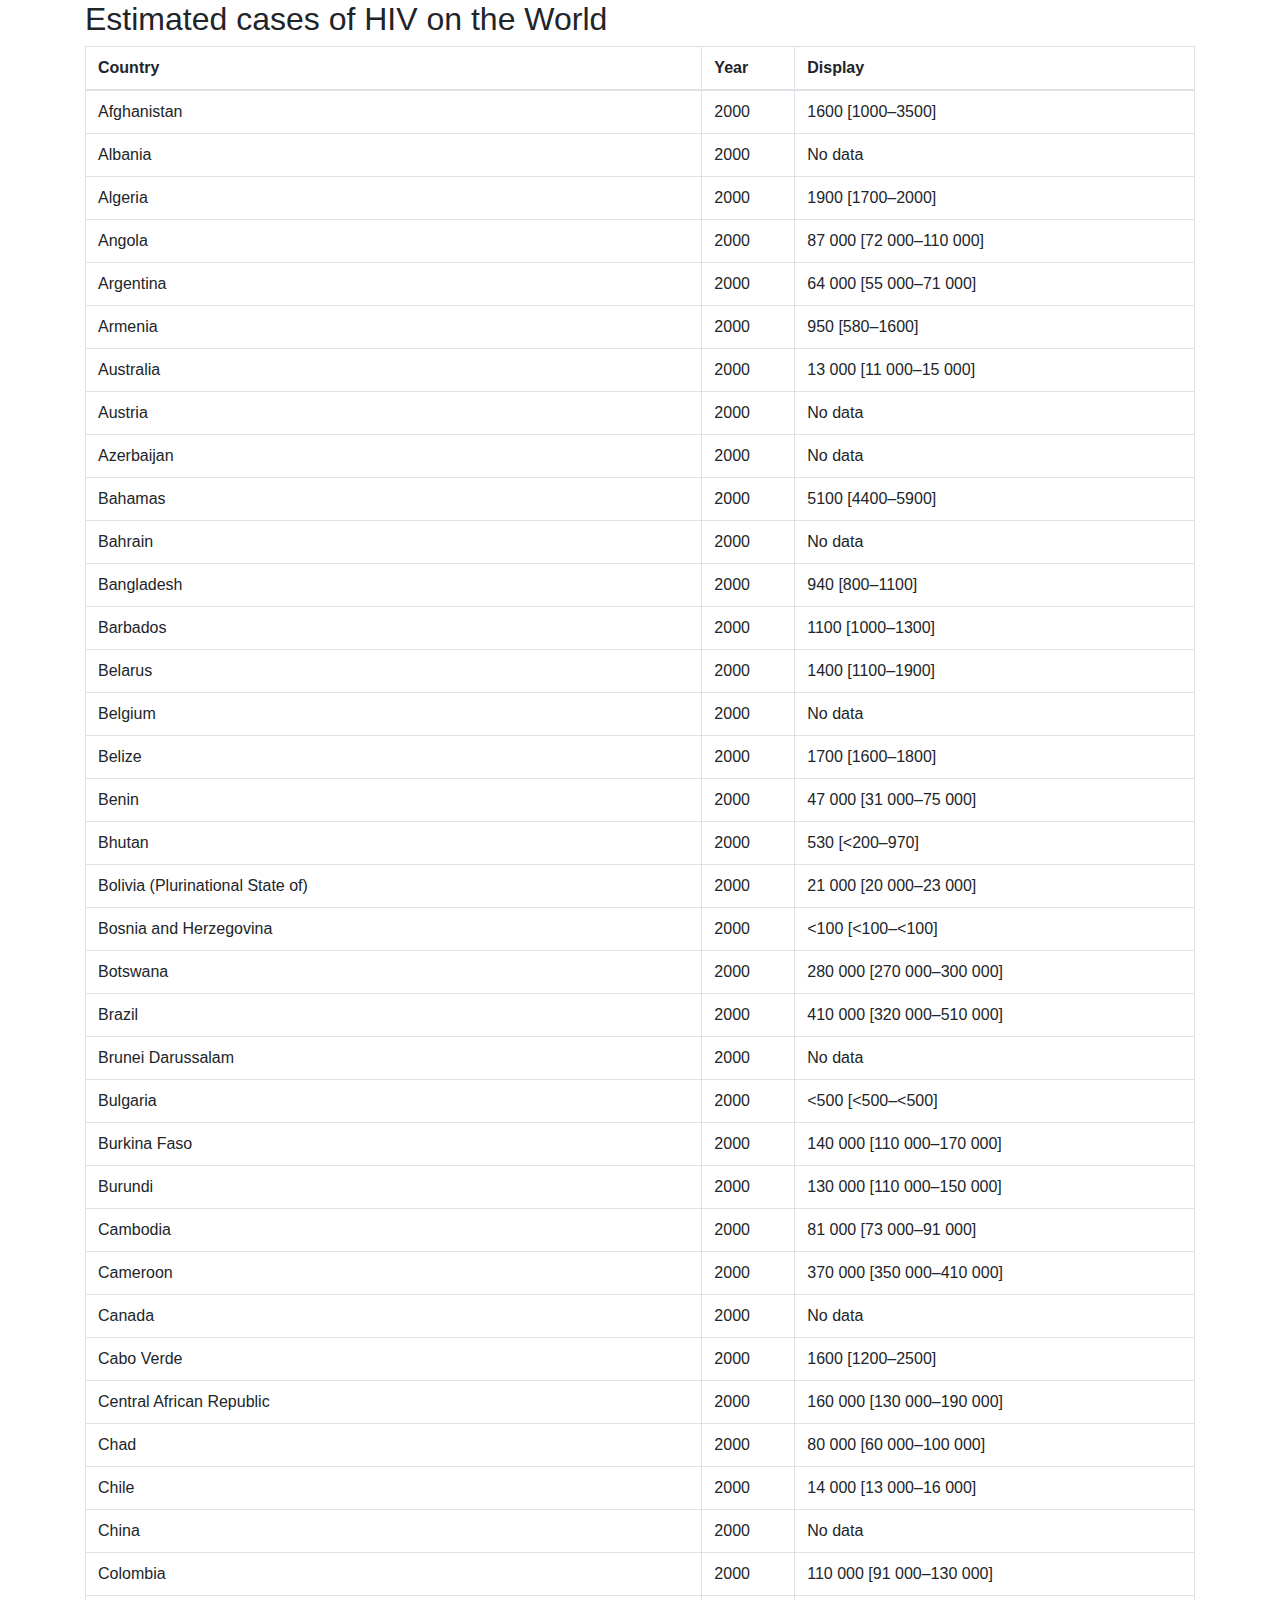
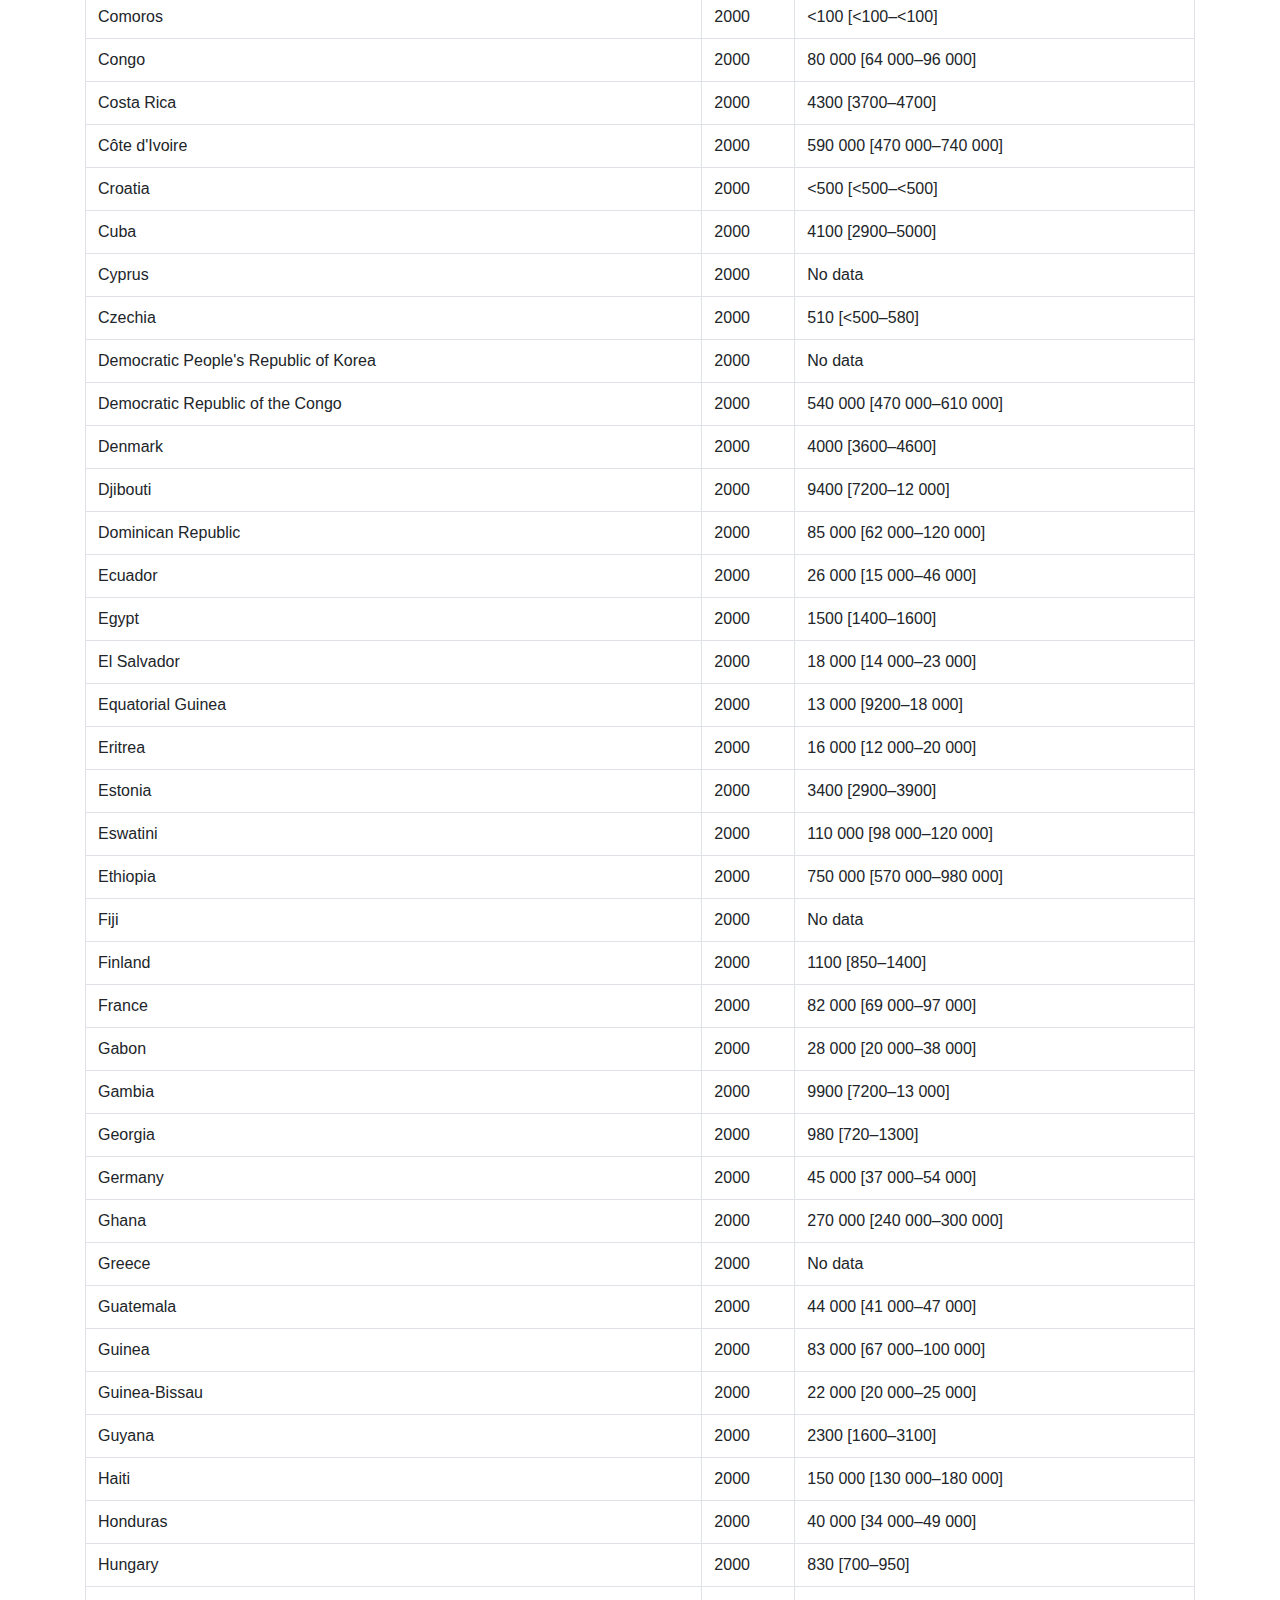
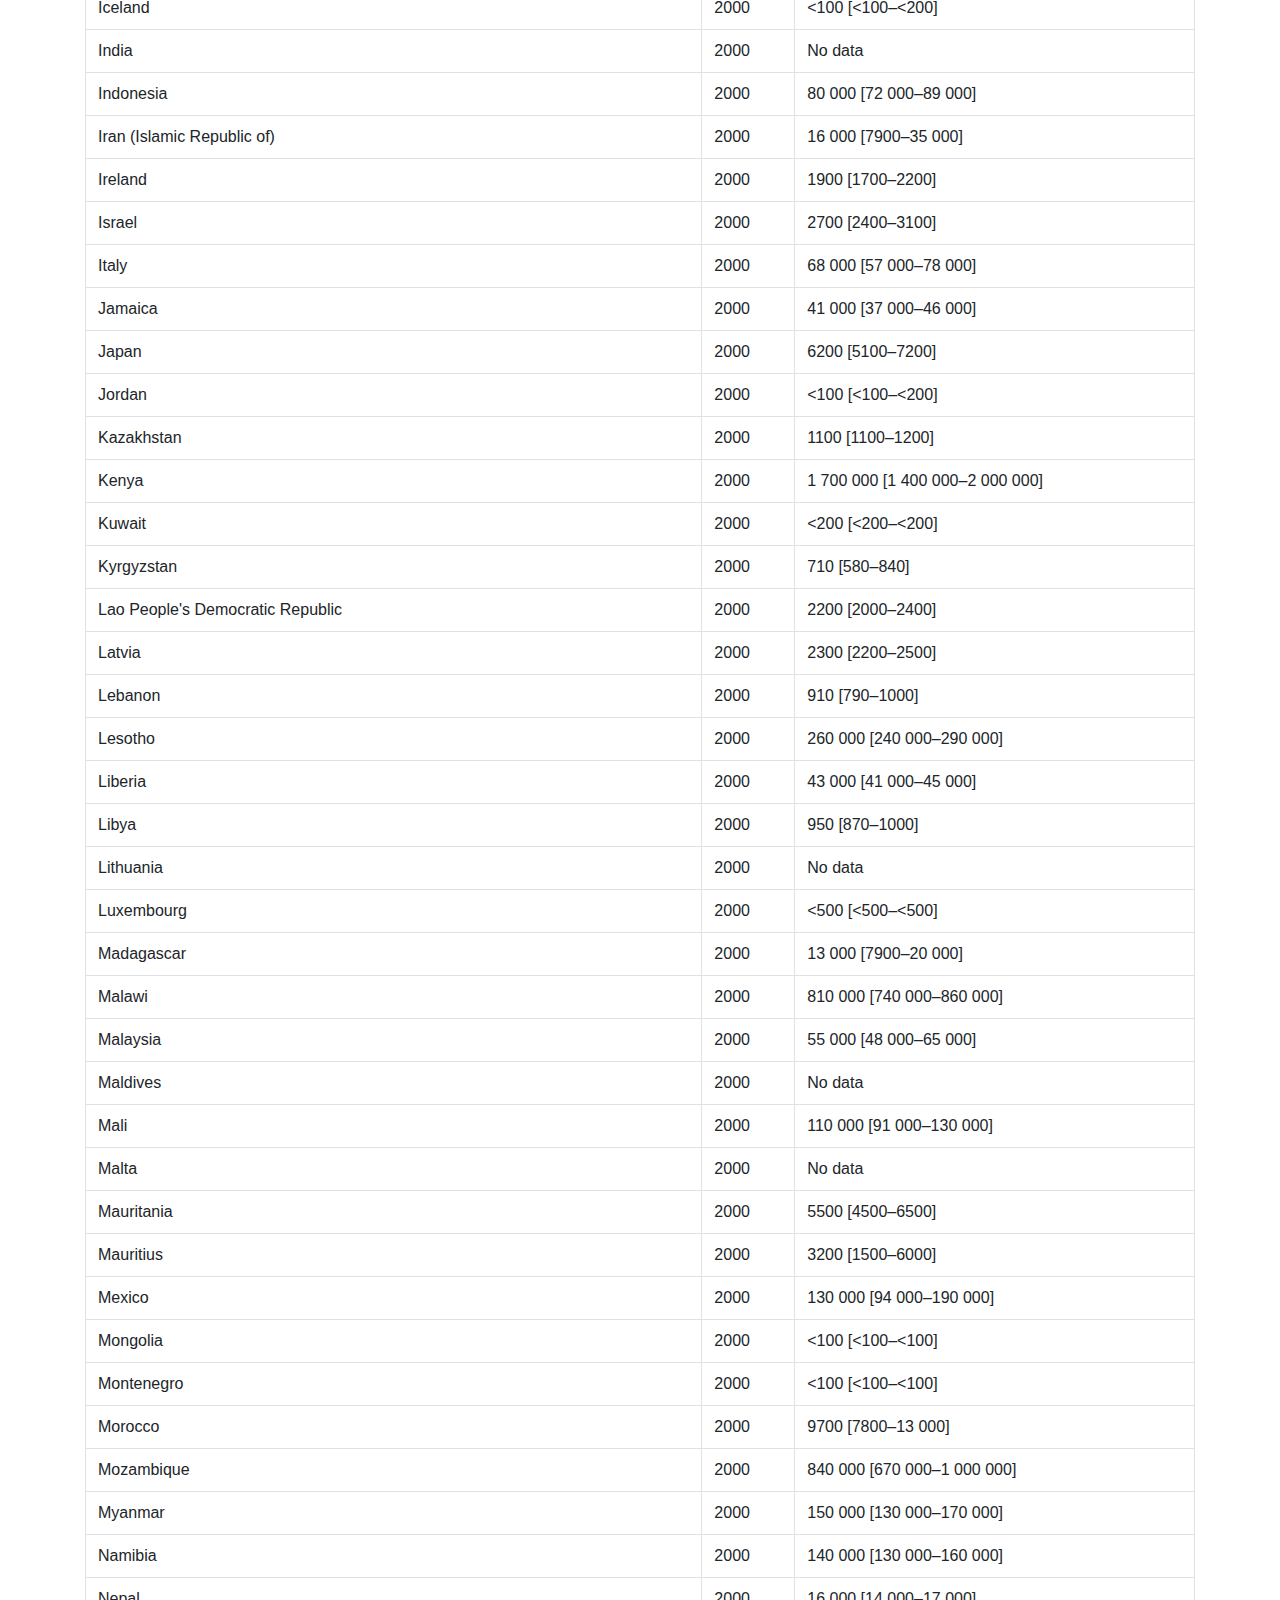
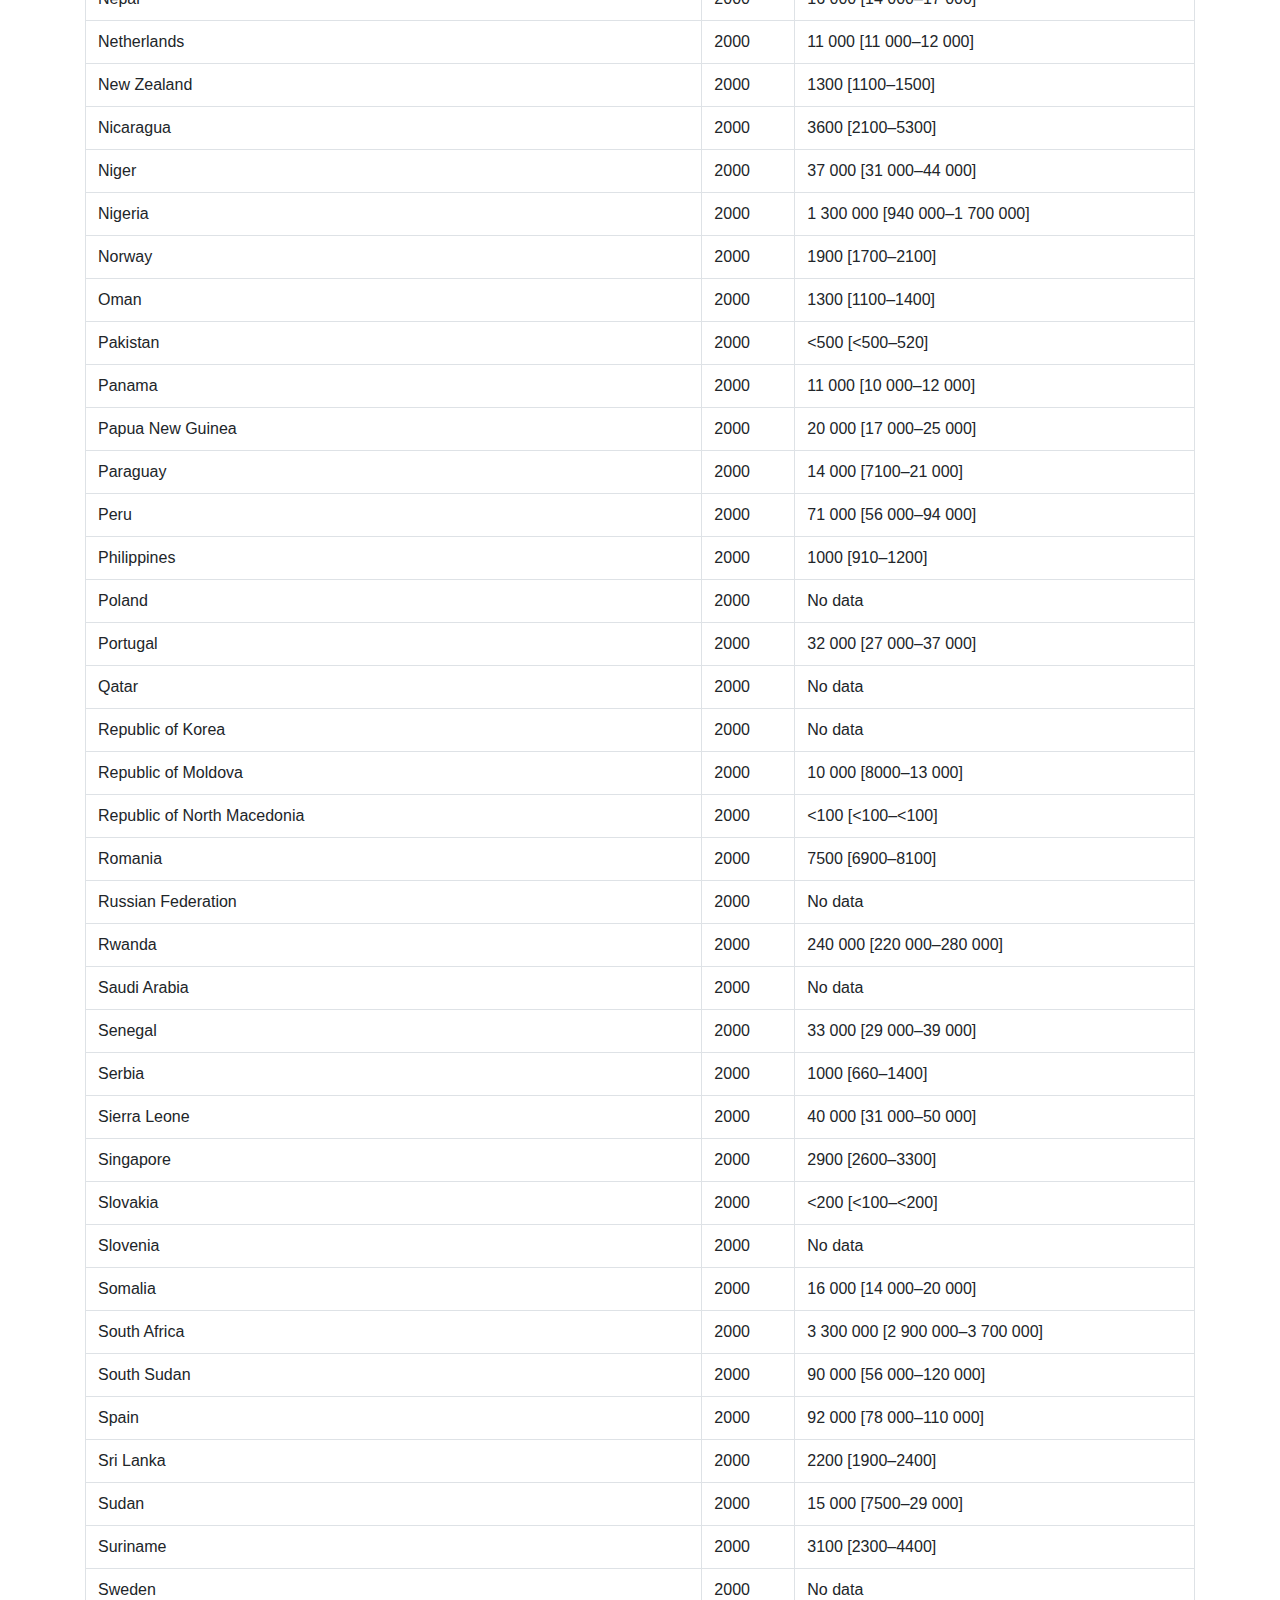
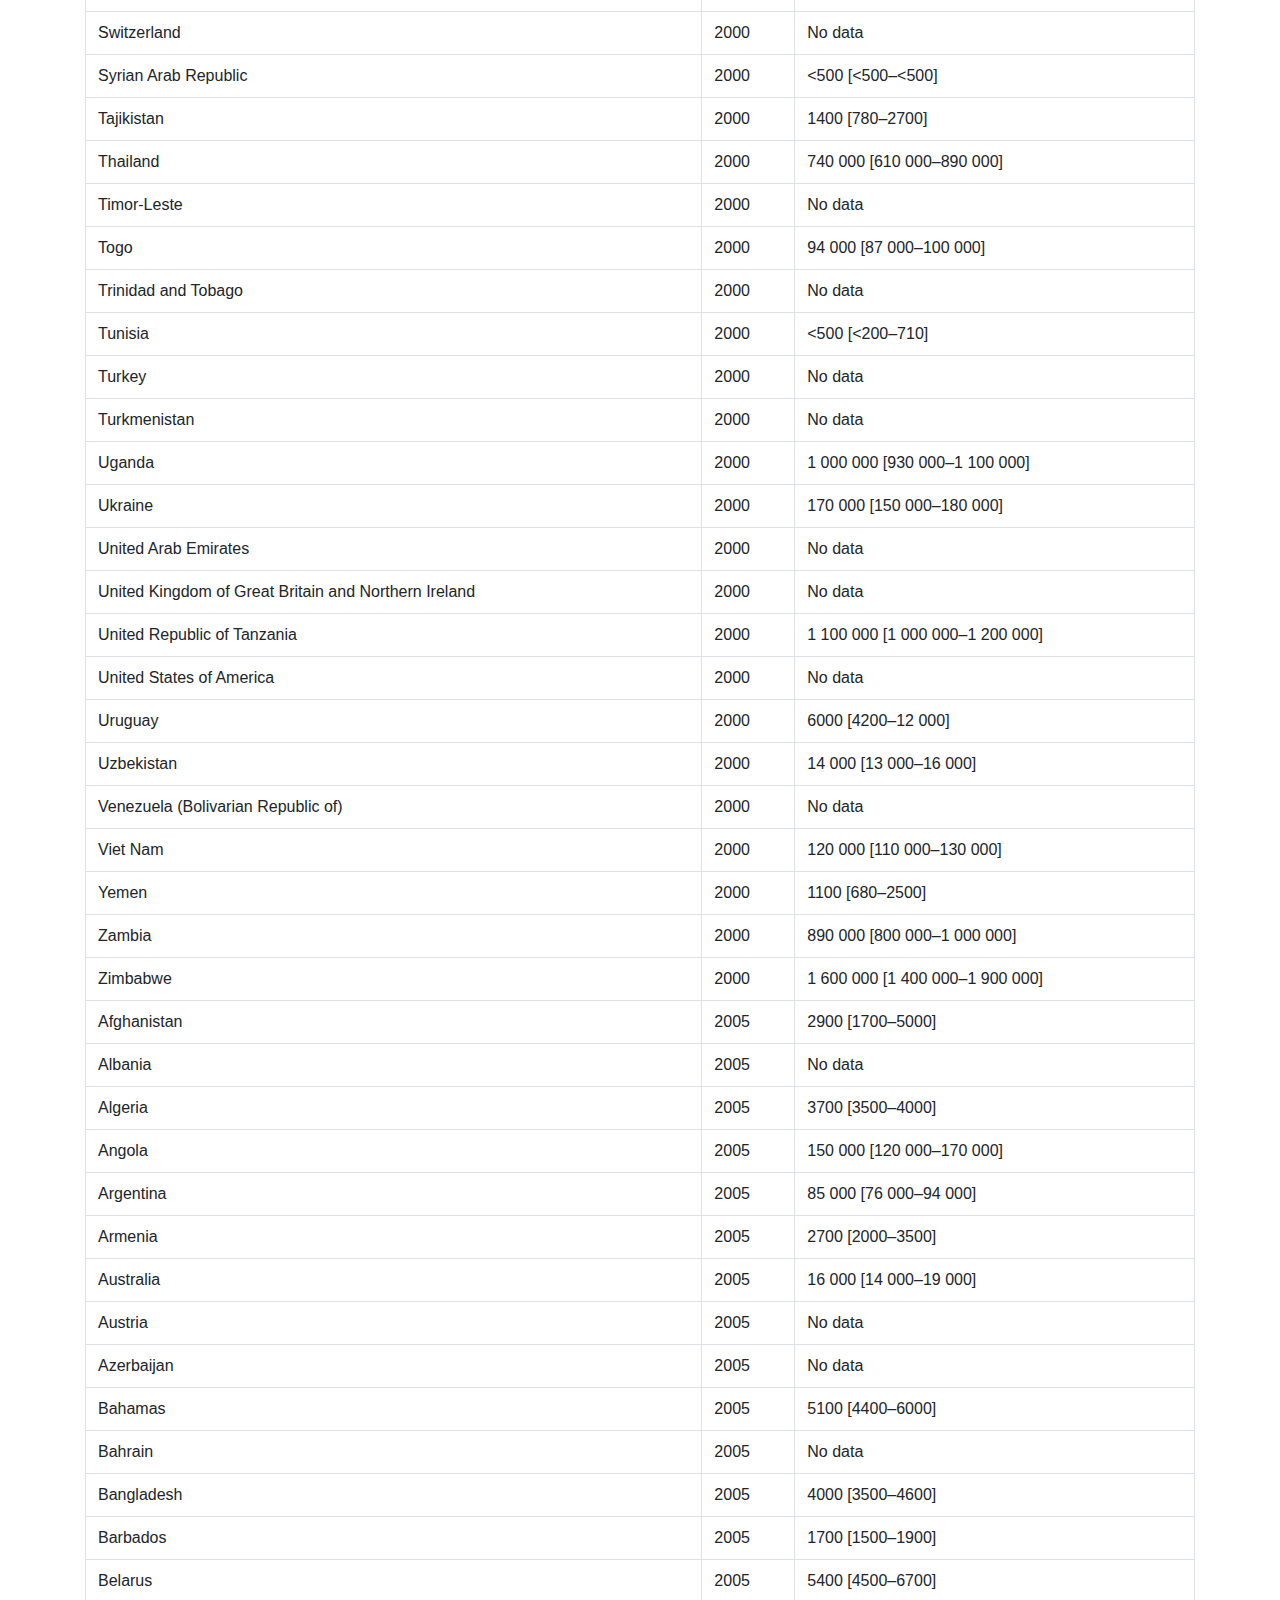
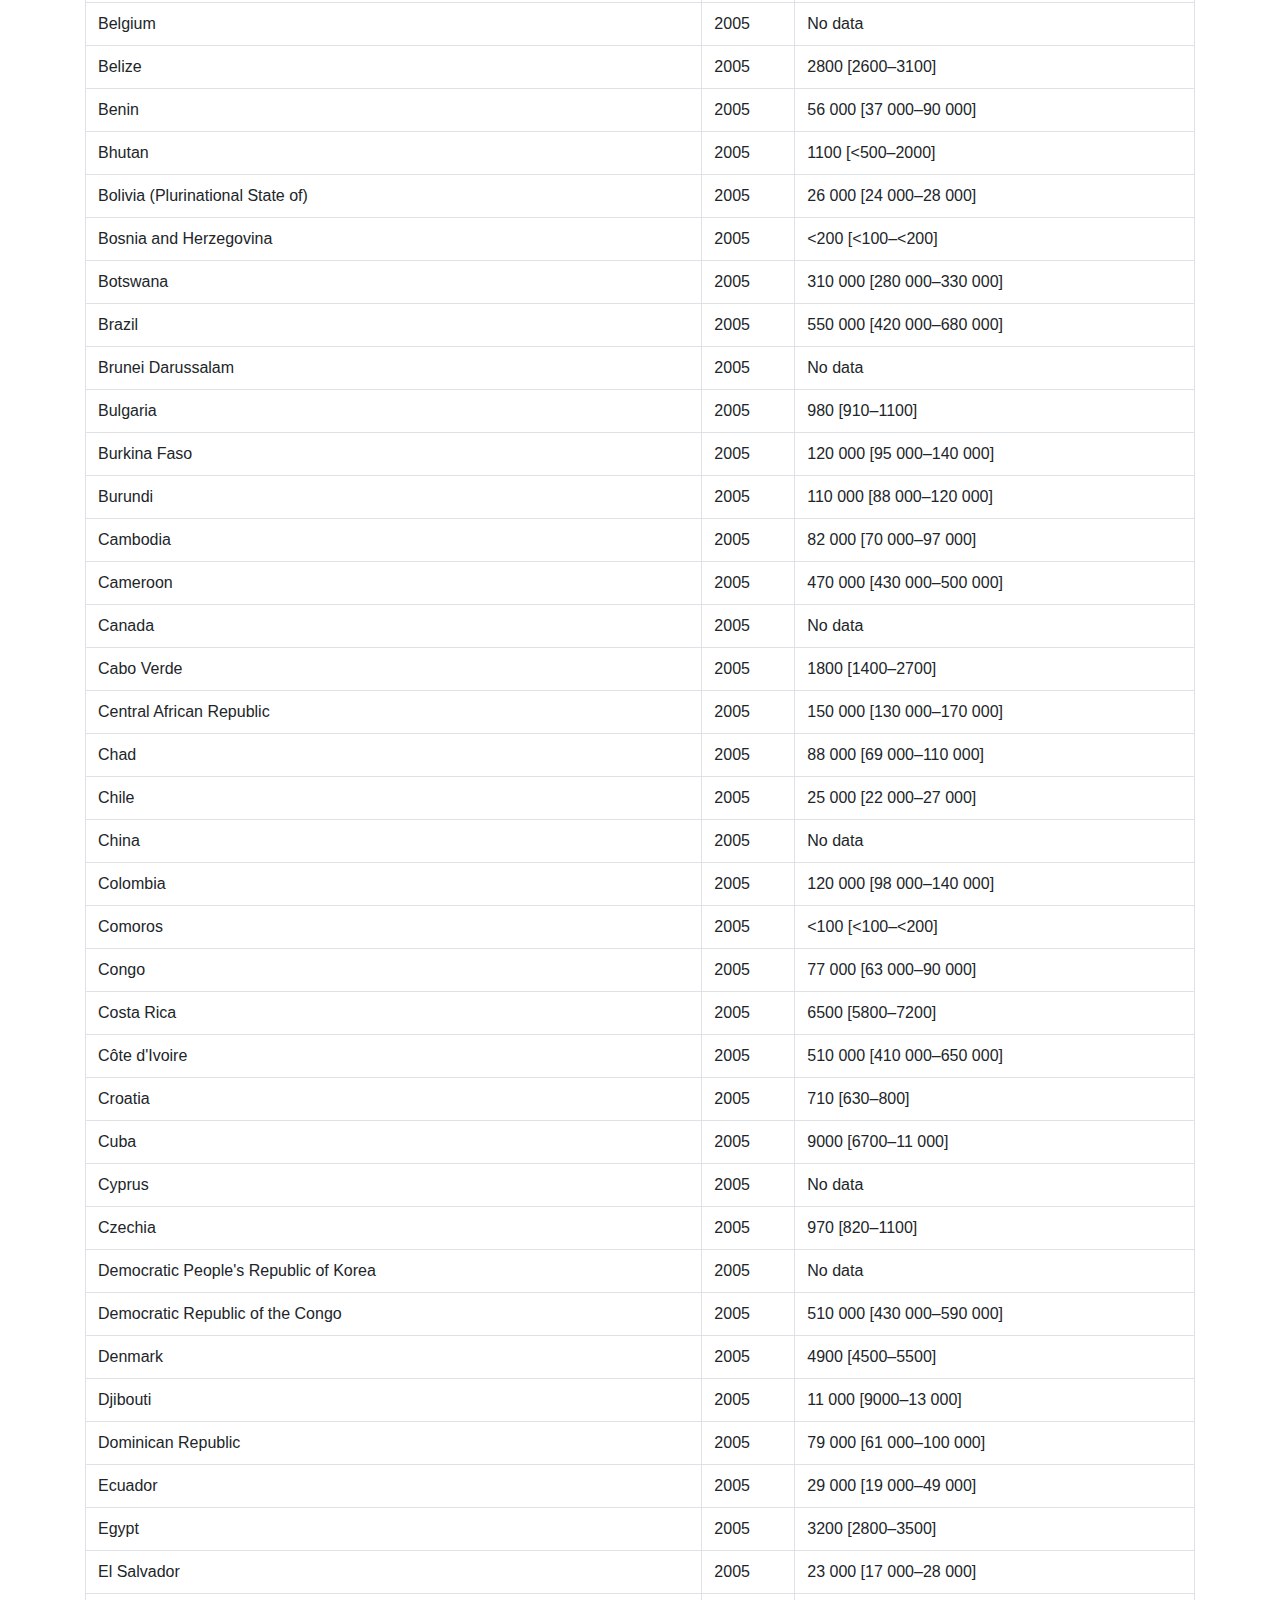
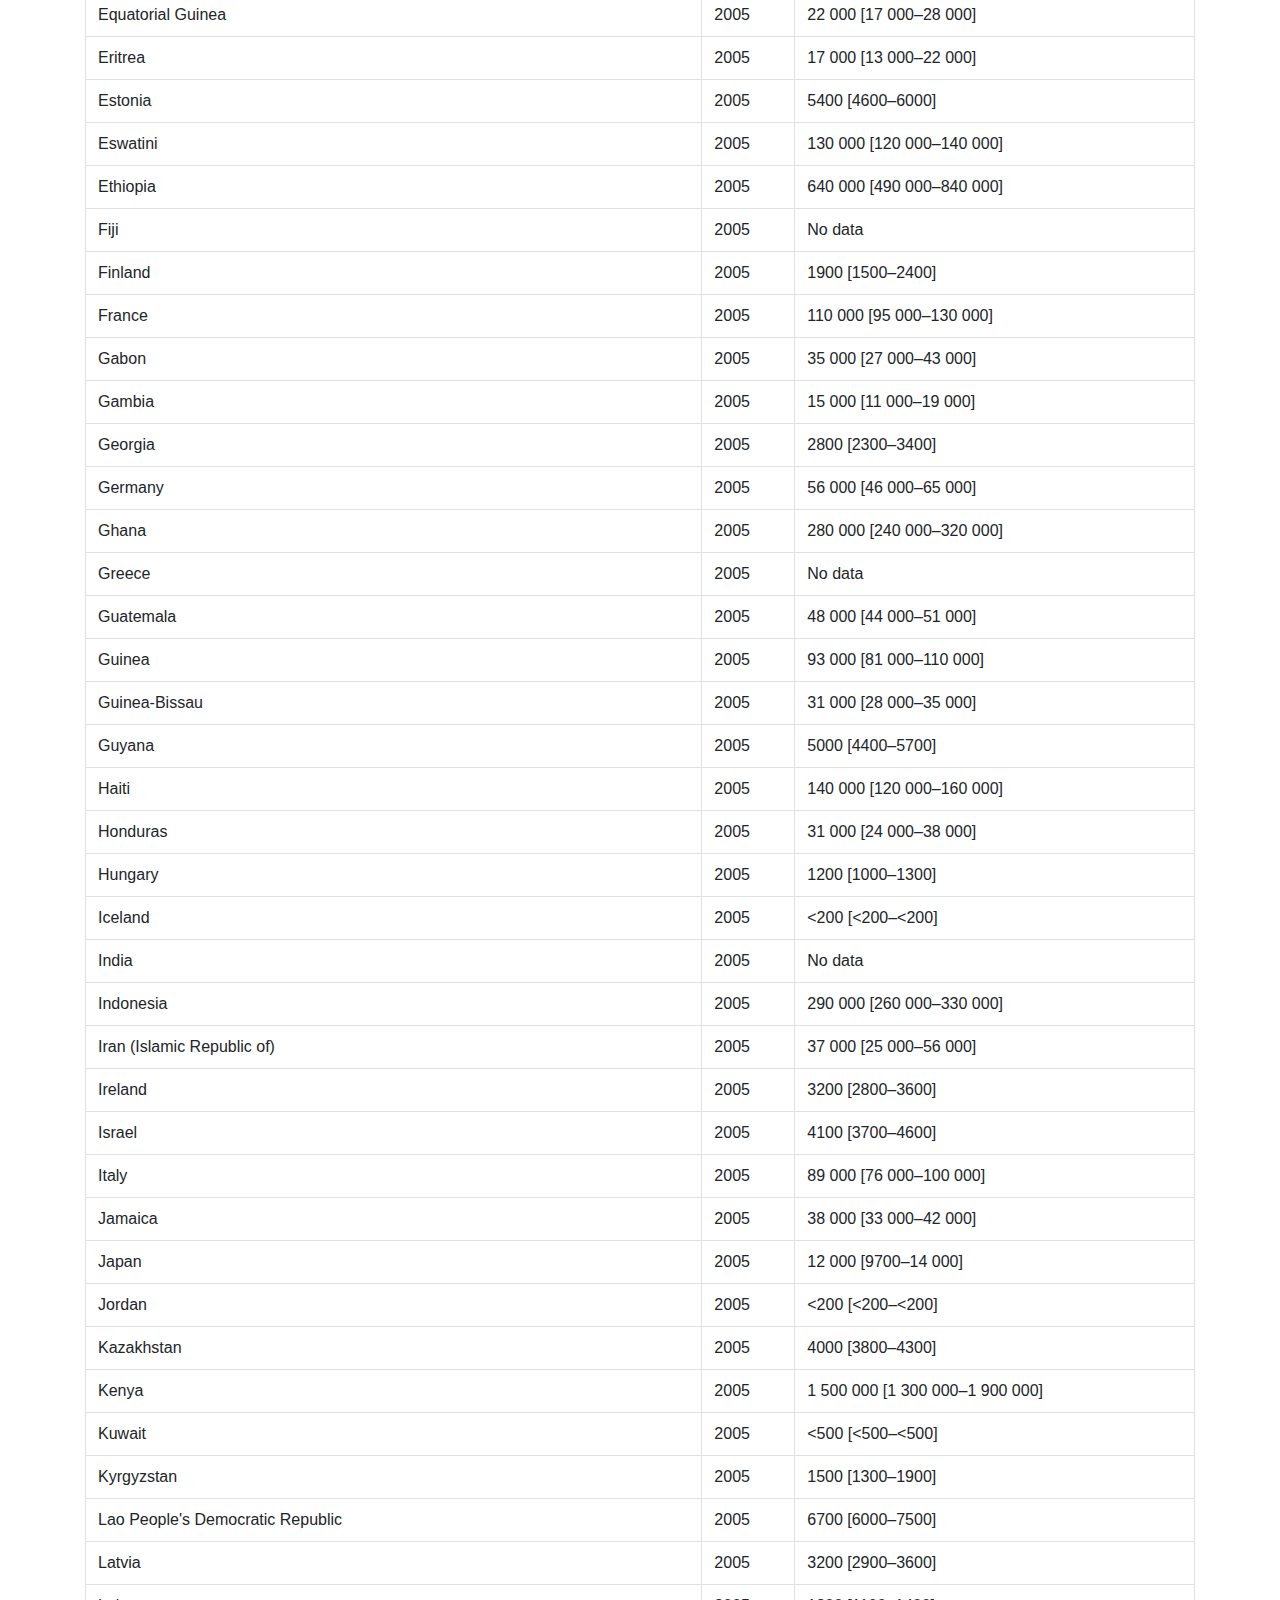
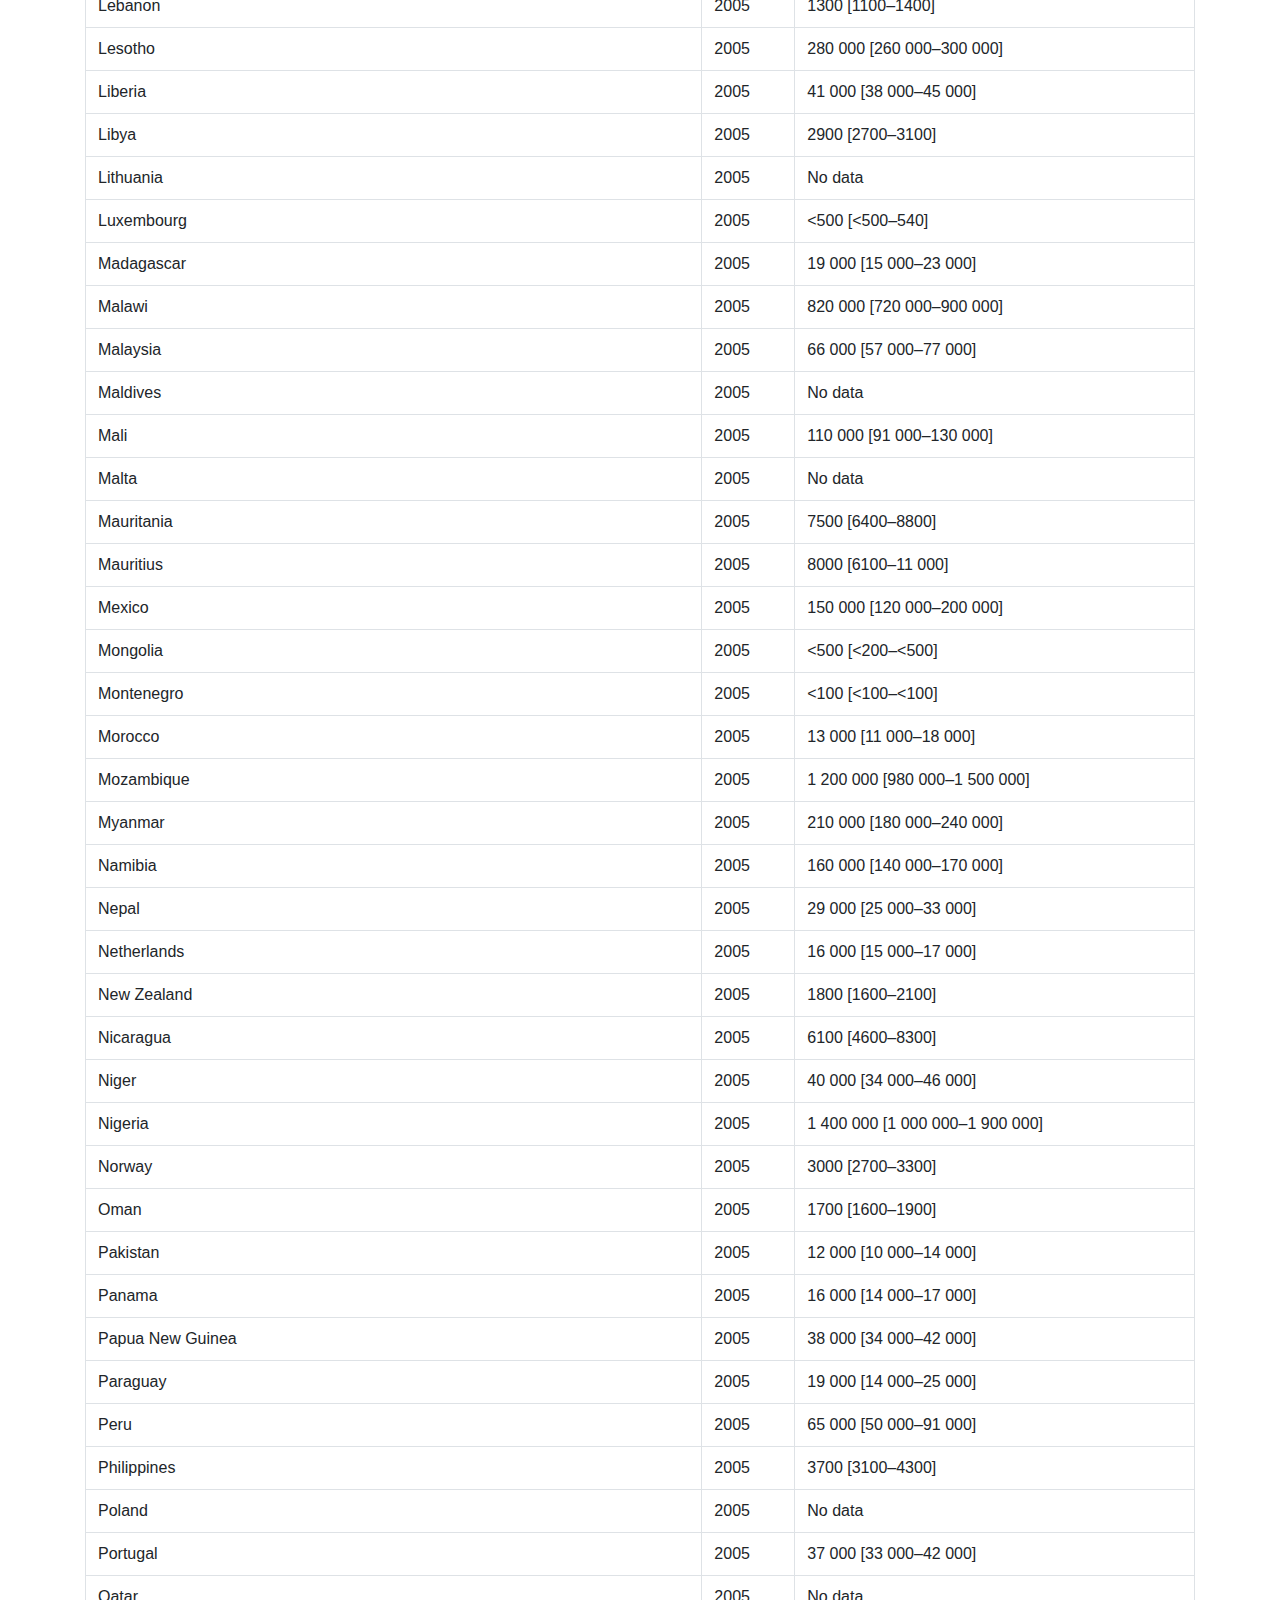
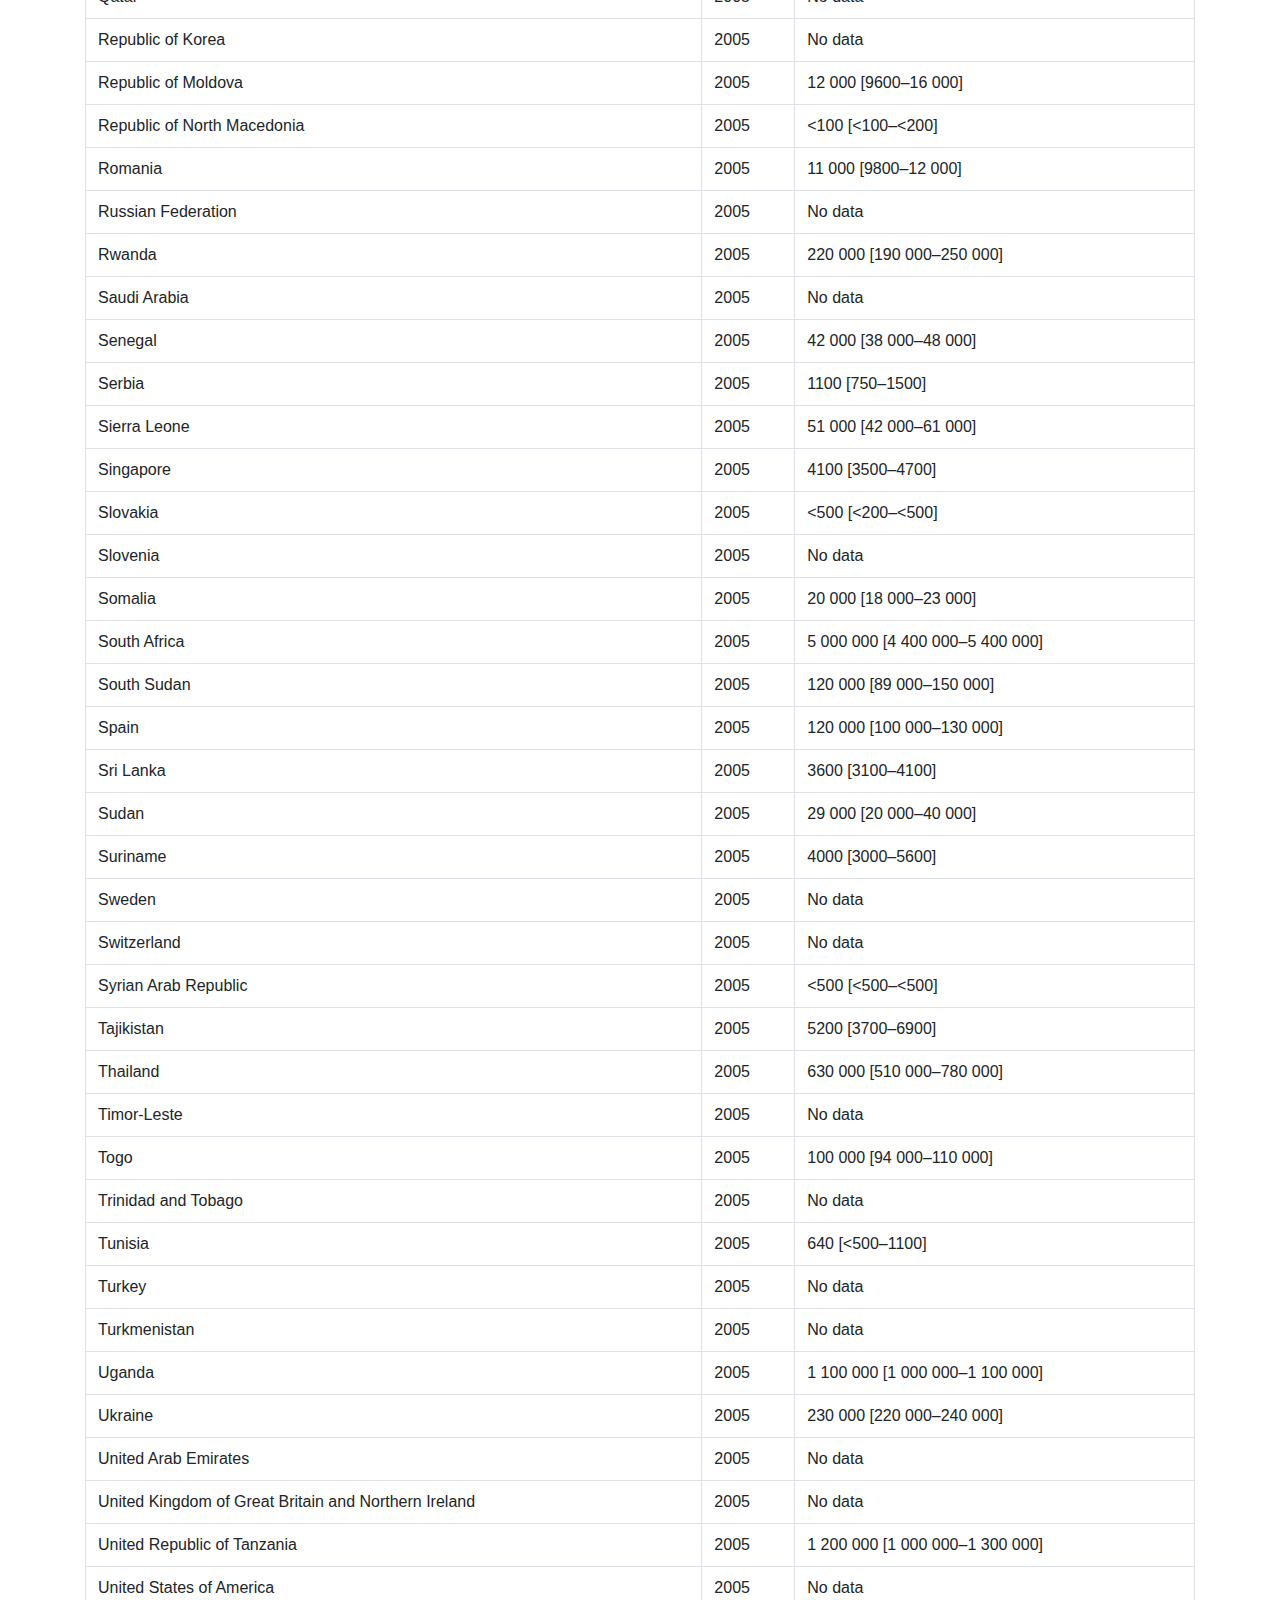
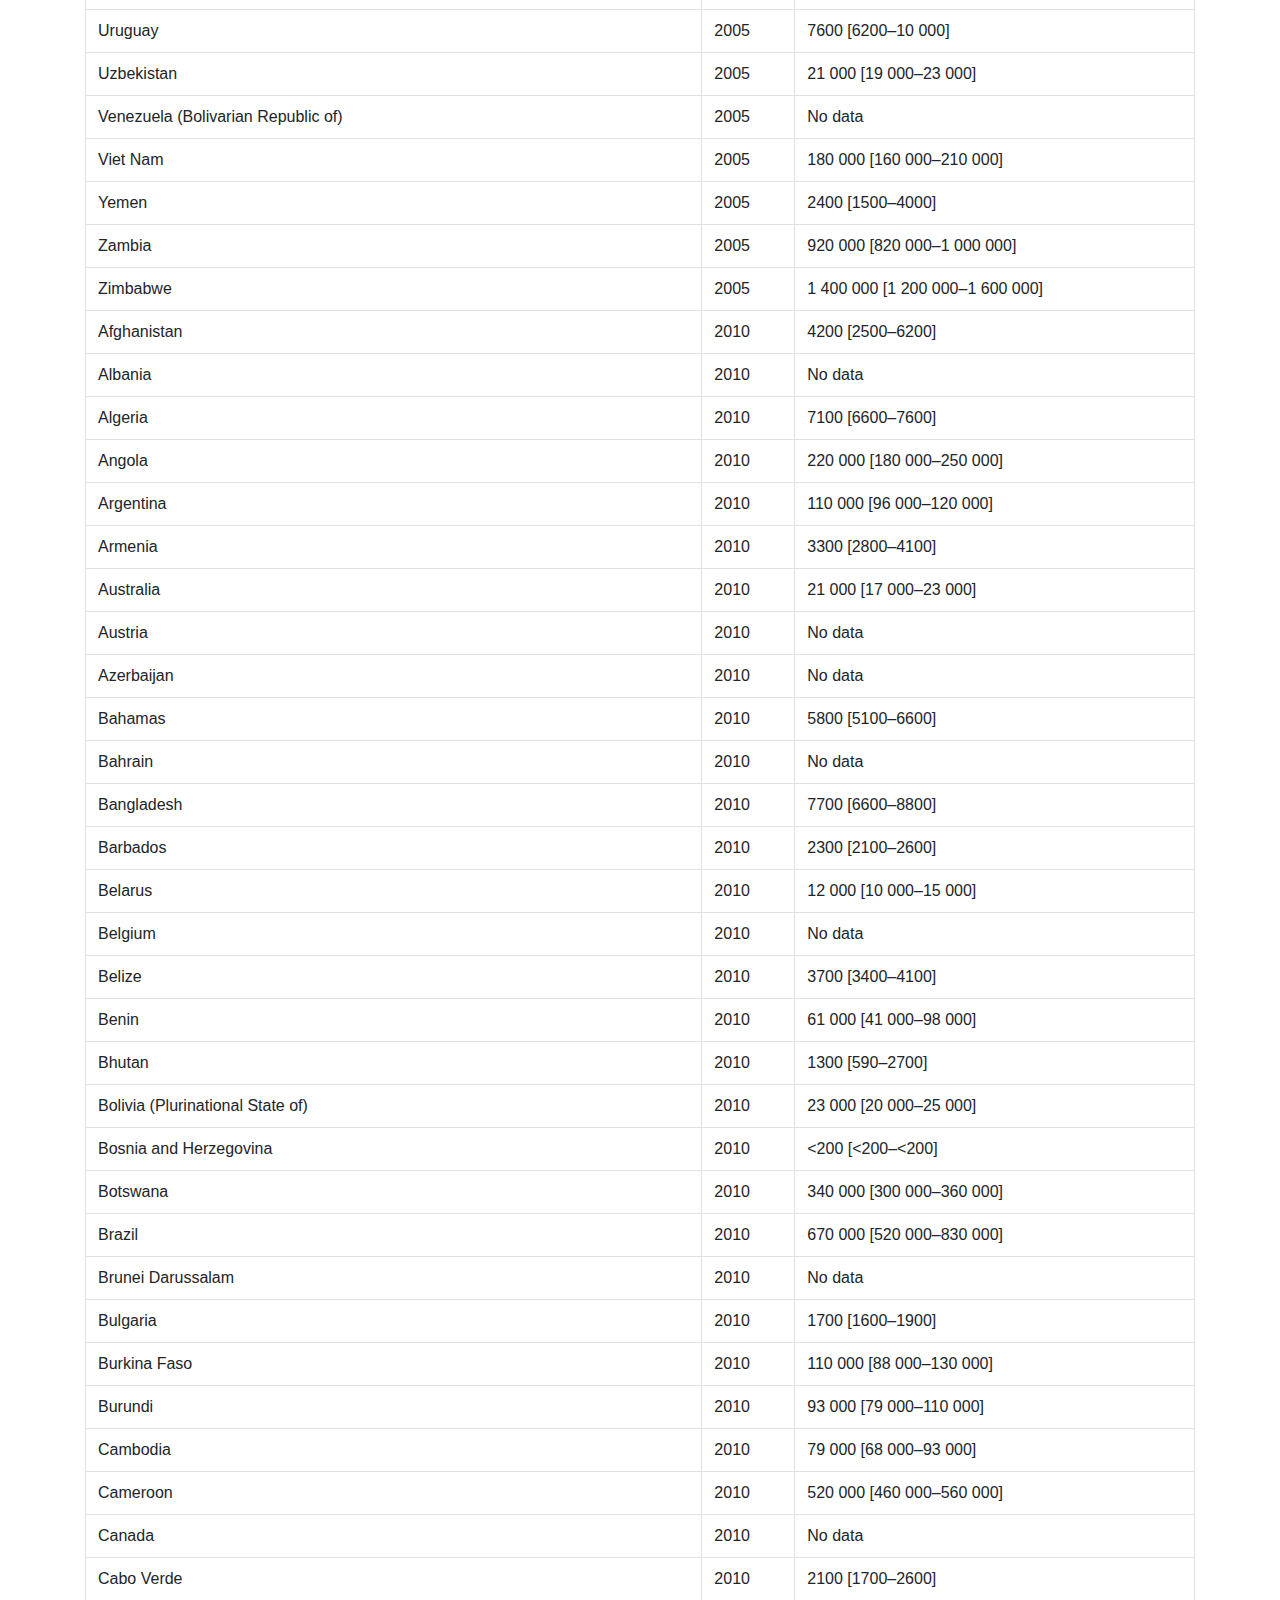
<file: hivdata_output.html>
<html>
<head>
<META http-equiv="Content-Type" content="text/html; charset=UTF-8">
<link rel="stylesheet" href="https://maxcdn.bootstrapcdn.com/bootstrap/4.4.1/css/bootstrap.min.css">
<script src="https://ajax.googleapis.com/ajax/libs/jquery/3.4.1/jquery.min.js"></script><script src="https://cdnjs.cloudflare.com/ajax/libs/popper.js/1.16.0/umd/popper.min.js"></script><script src="https://maxcdn.bootstrapcdn.com/bootstrap/4.4.1/js/bootstrap.min.js"></script>
<title>hivdata_xml_to_html.xsl</title>
</head>
<body>
<div class="container">
<h2>Estimated cases of HIV on the World</h2>
<table class="table table-bordered">
<thead>
<tr>
<th>Country</th><th>Year</th><th>Display</th>
</tr>
</thead>
<tbody>
<tr>
<td>Afghanistan</td><td>2000</td><td>1600 [1000&ndash;3500]</td>
</tr>
<tr>
<td>Albania</td><td>2000</td><td>No data</td>
</tr>
<tr>
<td>Algeria</td><td>2000</td><td>1900 [1700&ndash;2000]</td>
</tr>
<tr>
<td>Angola</td><td>2000</td><td>87 000 [72 000&ndash;110 000]</td>
</tr>
<tr>
<td>Argentina</td><td>2000</td><td>64 000 [55 000&ndash;71 000]</td>
</tr>
<tr>
<td>Armenia</td><td>2000</td><td>950 [580&ndash;1600]</td>
</tr>
<tr>
<td>Australia</td><td>2000</td><td>13 000 [11 000&ndash;15 000]</td>
</tr>
<tr>
<td>Austria</td><td>2000</td><td>No data</td>
</tr>
<tr>
<td>Azerbaijan</td><td>2000</td><td>No data</td>
</tr>
<tr>
<td>Bahamas</td><td>2000</td><td>5100 [4400&ndash;5900]</td>
</tr>
<tr>
<td>Bahrain</td><td>2000</td><td>No data</td>
</tr>
<tr>
<td>Bangladesh</td><td>2000</td><td>940 [800&ndash;1100]</td>
</tr>
<tr>
<td>Barbados</td><td>2000</td><td>1100 [1000&ndash;1300]</td>
</tr>
<tr>
<td>Belarus</td><td>2000</td><td>1400 [1100&ndash;1900]</td>
</tr>
<tr>
<td>Belgium</td><td>2000</td><td>No data</td>
</tr>
<tr>
<td>Belize</td><td>2000</td><td>1700 [1600&ndash;1800]</td>
</tr>
<tr>
<td>Benin</td><td>2000</td><td>47 000 [31 000&ndash;75 000]</td>
</tr>
<tr>
<td>Bhutan</td><td>2000</td><td>530 [&lt;200&ndash;970]</td>
</tr>
<tr>
<td>Bolivia (Plurinational State of)</td><td>2000</td><td>21 000 [20 000&ndash;23 000]</td>
</tr>
<tr>
<td>Bosnia and Herzegovina</td><td>2000</td><td>&lt;100 [&lt;100&ndash;&lt;100]</td>
</tr>
<tr>
<td>Botswana</td><td>2000</td><td>280 000 [270 000&ndash;300 000]</td>
</tr>
<tr>
<td>Brazil</td><td>2000</td><td>410 000 [320 000&ndash;510 000]</td>
</tr>
<tr>
<td>Brunei Darussalam</td><td>2000</td><td>No data</td>
</tr>
<tr>
<td>Bulgaria</td><td>2000</td><td>&lt;500 [&lt;500&ndash;&lt;500]</td>
</tr>
<tr>
<td>Burkina Faso</td><td>2000</td><td>140 000 [110 000&ndash;170 000]</td>
</tr>
<tr>
<td>Burundi</td><td>2000</td><td>130 000 [110 000&ndash;150 000]</td>
</tr>
<tr>
<td>Cambodia</td><td>2000</td><td>81 000 [73 000&ndash;91 000]</td>
</tr>
<tr>
<td>Cameroon</td><td>2000</td><td>370 000 [350 000&ndash;410 000]</td>
</tr>
<tr>
<td>Canada</td><td>2000</td><td>No data</td>
</tr>
<tr>
<td>Cabo Verde</td><td>2000</td><td>1600 [1200&ndash;2500]</td>
</tr>
<tr>
<td>Central African Republic</td><td>2000</td><td>160 000 [130 000&ndash;190 000]</td>
</tr>
<tr>
<td>Chad</td><td>2000</td><td>80 000 [60 000&ndash;100 000]</td>
</tr>
<tr>
<td>Chile</td><td>2000</td><td>14 000 [13 000&ndash;16 000]</td>
</tr>
<tr>
<td>China</td><td>2000</td><td>No data</td>
</tr>
<tr>
<td>Colombia</td><td>2000</td><td>110 000 [91 000&ndash;130 000]</td>
</tr>
<tr>
<td>Comoros</td><td>2000</td><td>&lt;100 [&lt;100&ndash;&lt;100]</td>
</tr>
<tr>
<td>Congo</td><td>2000</td><td>80 000 [64 000&ndash;96 000]</td>
</tr>
<tr>
<td>Costa Rica</td><td>2000</td><td>4300 [3700&ndash;4700]</td>
</tr>
<tr>
<td>C&ocirc;te d'Ivoire</td><td>2000</td><td>590 000 [470 000&ndash;740 000]</td>
</tr>
<tr>
<td>Croatia</td><td>2000</td><td>&lt;500 [&lt;500&ndash;&lt;500]</td>
</tr>
<tr>
<td>Cuba</td><td>2000</td><td>4100 [2900&ndash;5000]</td>
</tr>
<tr>
<td>Cyprus</td><td>2000</td><td>No data</td>
</tr>
<tr>
<td>Czechia</td><td>2000</td><td>510 [&lt;500&ndash;580]</td>
</tr>
<tr>
<td>Democratic People's Republic of Korea</td><td>2000</td><td>No data</td>
</tr>
<tr>
<td>Democratic Republic of the Congo</td><td>2000</td><td>540 000 [470 000&ndash;610 000]</td>
</tr>
<tr>
<td>Denmark</td><td>2000</td><td>4000 [3600&ndash;4600]</td>
</tr>
<tr>
<td>Djibouti</td><td>2000</td><td>9400 [7200&ndash;12 000]</td>
</tr>
<tr>
<td>Dominican Republic</td><td>2000</td><td>85 000 [62 000&ndash;120 000]</td>
</tr>
<tr>
<td>Ecuador</td><td>2000</td><td>26 000 [15 000&ndash;46 000]</td>
</tr>
<tr>
<td>Egypt</td><td>2000</td><td>1500 [1400&ndash;1600]</td>
</tr>
<tr>
<td>El Salvador</td><td>2000</td><td>18 000 [14 000&ndash;23 000]</td>
</tr>
<tr>
<td>Equatorial Guinea</td><td>2000</td><td>13 000 [9200&ndash;18 000]</td>
</tr>
<tr>
<td>Eritrea</td><td>2000</td><td>16 000 [12 000&ndash;20 000]</td>
</tr>
<tr>
<td>Estonia</td><td>2000</td><td>3400 [2900&ndash;3900]</td>
</tr>
<tr>
<td>Eswatini</td><td>2000</td><td>110 000 [98 000&ndash;120 000]</td>
</tr>
<tr>
<td>Ethiopia</td><td>2000</td><td>750 000 [570 000&ndash;980 000]</td>
</tr>
<tr>
<td>Fiji</td><td>2000</td><td>No data</td>
</tr>
<tr>
<td>Finland</td><td>2000</td><td>1100 [850&ndash;1400]</td>
</tr>
<tr>
<td>France</td><td>2000</td><td>82 000 [69 000&ndash;97 000]</td>
</tr>
<tr>
<td>Gabon</td><td>2000</td><td>28 000 [20 000&ndash;38 000]</td>
</tr>
<tr>
<td>Gambia</td><td>2000</td><td>9900 [7200&ndash;13 000]</td>
</tr>
<tr>
<td>Georgia</td><td>2000</td><td>980 [720&ndash;1300]</td>
</tr>
<tr>
<td>Germany</td><td>2000</td><td>45 000 [37 000&ndash;54 000]</td>
</tr>
<tr>
<td>Ghana</td><td>2000</td><td>270 000 [240 000&ndash;300 000]</td>
</tr>
<tr>
<td>Greece</td><td>2000</td><td>No data</td>
</tr>
<tr>
<td>Guatemala</td><td>2000</td><td>44 000 [41 000&ndash;47 000]</td>
</tr>
<tr>
<td>Guinea</td><td>2000</td><td>83 000 [67 000&ndash;100 000]</td>
</tr>
<tr>
<td>Guinea-Bissau</td><td>2000</td><td>22 000 [20 000&ndash;25 000]</td>
</tr>
<tr>
<td>Guyana</td><td>2000</td><td>2300 [1600&ndash;3100]</td>
</tr>
<tr>
<td>Haiti</td><td>2000</td><td>150 000 [130 000&ndash;180 000]</td>
</tr>
<tr>
<td>Honduras</td><td>2000</td><td>40 000 [34 000&ndash;49 000]</td>
</tr>
<tr>
<td>Hungary</td><td>2000</td><td>830 [700&ndash;950]</td>
</tr>
<tr>
<td>Iceland</td><td>2000</td><td>&lt;100 [&lt;100&ndash;&lt;200]</td>
</tr>
<tr>
<td>India</td><td>2000</td><td>No data</td>
</tr>
<tr>
<td>Indonesia</td><td>2000</td><td>80 000 [72 000&ndash;89 000]</td>
</tr>
<tr>
<td>Iran (Islamic Republic of)</td><td>2000</td><td>16 000 [7900&ndash;35 000]</td>
</tr>
<tr>
<td>Ireland</td><td>2000</td><td>1900 [1700&ndash;2200]</td>
</tr>
<tr>
<td>Israel</td><td>2000</td><td>2700 [2400&ndash;3100]</td>
</tr>
<tr>
<td>Italy</td><td>2000</td><td>68 000 [57 000&ndash;78 000]</td>
</tr>
<tr>
<td>Jamaica</td><td>2000</td><td>41 000 [37 000&ndash;46 000]</td>
</tr>
<tr>
<td>Japan</td><td>2000</td><td>6200 [5100&ndash;7200]</td>
</tr>
<tr>
<td>Jordan</td><td>2000</td><td>&lt;100 [&lt;100&ndash;&lt;200]</td>
</tr>
<tr>
<td>Kazakhstan</td><td>2000</td><td>1100 [1100&ndash;1200]</td>
</tr>
<tr>
<td>Kenya</td><td>2000</td><td>1 700 000 [1 400 000&ndash;2 000 000]</td>
</tr>
<tr>
<td>Kuwait</td><td>2000</td><td>&lt;200 [&lt;200&ndash;&lt;200]</td>
</tr>
<tr>
<td>Kyrgyzstan</td><td>2000</td><td>710 [580&ndash;840]</td>
</tr>
<tr>
<td>Lao People's Democratic Republic</td><td>2000</td><td>2200 [2000&ndash;2400]</td>
</tr>
<tr>
<td>Latvia</td><td>2000</td><td>2300 [2200&ndash;2500]</td>
</tr>
<tr>
<td>Lebanon</td><td>2000</td><td>910 [790&ndash;1000]</td>
</tr>
<tr>
<td>Lesotho</td><td>2000</td><td>260 000 [240 000&ndash;290 000]</td>
</tr>
<tr>
<td>Liberia</td><td>2000</td><td>43 000 [41 000&ndash;45 000]</td>
</tr>
<tr>
<td>Libya</td><td>2000</td><td>950 [870&ndash;1000]</td>
</tr>
<tr>
<td>Lithuania</td><td>2000</td><td>No data</td>
</tr>
<tr>
<td>Luxembourg</td><td>2000</td><td>&lt;500 [&lt;500&ndash;&lt;500]</td>
</tr>
<tr>
<td>Madagascar</td><td>2000</td><td>13 000 [7900&ndash;20 000]</td>
</tr>
<tr>
<td>Malawi</td><td>2000</td><td>810 000 [740 000&ndash;860 000]</td>
</tr>
<tr>
<td>Malaysia</td><td>2000</td><td>55 000 [48 000&ndash;65 000]</td>
</tr>
<tr>
<td>Maldives</td><td>2000</td><td>No data</td>
</tr>
<tr>
<td>Mali</td><td>2000</td><td>110 000 [91 000&ndash;130 000]</td>
</tr>
<tr>
<td>Malta</td><td>2000</td><td>No data</td>
</tr>
<tr>
<td>Mauritania</td><td>2000</td><td>5500 [4500&ndash;6500]</td>
</tr>
<tr>
<td>Mauritius</td><td>2000</td><td>3200 [1500&ndash;6000]</td>
</tr>
<tr>
<td>Mexico</td><td>2000</td><td>130 000 [94 000&ndash;190 000]</td>
</tr>
<tr>
<td>Mongolia</td><td>2000</td><td>&lt;100 [&lt;100&ndash;&lt;100]</td>
</tr>
<tr>
<td>Montenegro</td><td>2000</td><td>&lt;100 [&lt;100&ndash;&lt;100]</td>
</tr>
<tr>
<td>Morocco</td><td>2000</td><td>9700 [7800&ndash;13 000]</td>
</tr>
<tr>
<td>Mozambique</td><td>2000</td><td>840 000 [670 000&ndash;1 000 000]</td>
</tr>
<tr>
<td>Myanmar</td><td>2000</td><td>150 000 [130 000&ndash;170 000]</td>
</tr>
<tr>
<td>Namibia</td><td>2000</td><td>140 000 [130 000&ndash;160 000]</td>
</tr>
<tr>
<td>Nepal</td><td>2000</td><td>16 000 [14 000&ndash;17 000]</td>
</tr>
<tr>
<td>Netherlands</td><td>2000</td><td>11 000 [11 000&ndash;12 000]</td>
</tr>
<tr>
<td>New Zealand</td><td>2000</td><td>1300 [1100&ndash;1500]</td>
</tr>
<tr>
<td>Nicaragua</td><td>2000</td><td>3600 [2100&ndash;5300]</td>
</tr>
<tr>
<td>Niger</td><td>2000</td><td>37 000 [31 000&ndash;44 000]</td>
</tr>
<tr>
<td>Nigeria</td><td>2000</td><td>1 300 000 [940 000&ndash;1 700 000]</td>
</tr>
<tr>
<td>Norway</td><td>2000</td><td>1900 [1700&ndash;2100]</td>
</tr>
<tr>
<td>Oman</td><td>2000</td><td>1300 [1100&ndash;1400]</td>
</tr>
<tr>
<td>Pakistan</td><td>2000</td><td>&lt;500 [&lt;500&ndash;520]</td>
</tr>
<tr>
<td>Panama</td><td>2000</td><td>11 000 [10 000&ndash;12 000]</td>
</tr>
<tr>
<td>Papua New Guinea</td><td>2000</td><td>20 000 [17 000&ndash;25 000]</td>
</tr>
<tr>
<td>Paraguay</td><td>2000</td><td>14 000 [7100&ndash;21 000]</td>
</tr>
<tr>
<td>Peru</td><td>2000</td><td>71 000 [56 000&ndash;94 000]</td>
</tr>
<tr>
<td>Philippines</td><td>2000</td><td>1000 [910&ndash;1200]</td>
</tr>
<tr>
<td>Poland</td><td>2000</td><td>No data</td>
</tr>
<tr>
<td>Portugal</td><td>2000</td><td>32 000 [27 000&ndash;37 000]</td>
</tr>
<tr>
<td>Qatar</td><td>2000</td><td>No data</td>
</tr>
<tr>
<td>Republic of Korea</td><td>2000</td><td>No data</td>
</tr>
<tr>
<td>Republic of Moldova</td><td>2000</td><td>10 000 [8000&ndash;13 000]</td>
</tr>
<tr>
<td>Republic of North Macedonia</td><td>2000</td><td>&lt;100 [&lt;100&ndash;&lt;100]</td>
</tr>
<tr>
<td>Romania</td><td>2000</td><td>7500 [6900&ndash;8100]</td>
</tr>
<tr>
<td>Russian Federation</td><td>2000</td><td>No data</td>
</tr>
<tr>
<td>Rwanda</td><td>2000</td><td>240 000 [220 000&ndash;280 000]</td>
</tr>
<tr>
<td>Saudi Arabia</td><td>2000</td><td>No data</td>
</tr>
<tr>
<td>Senegal</td><td>2000</td><td>33 000 [29 000&ndash;39 000]</td>
</tr>
<tr>
<td>Serbia</td><td>2000</td><td>1000 [660&ndash;1400]</td>
</tr>
<tr>
<td>Sierra Leone</td><td>2000</td><td>40 000 [31 000&ndash;50 000]</td>
</tr>
<tr>
<td>Singapore</td><td>2000</td><td>2900 [2600&ndash;3300]</td>
</tr>
<tr>
<td>Slovakia</td><td>2000</td><td>&lt;200 [&lt;100&ndash;&lt;200]</td>
</tr>
<tr>
<td>Slovenia</td><td>2000</td><td>No data</td>
</tr>
<tr>
<td>Somalia</td><td>2000</td><td>16 000 [14 000&ndash;20 000]</td>
</tr>
<tr>
<td>South Africa</td><td>2000</td><td>3 300 000 [2 900 000&ndash;3 700 000]</td>
</tr>
<tr>
<td>South Sudan</td><td>2000</td><td>90 000 [56 000&ndash;120 000]</td>
</tr>
<tr>
<td>Spain</td><td>2000</td><td>92 000 [78 000&ndash;110 000]</td>
</tr>
<tr>
<td>Sri Lanka</td><td>2000</td><td>2200 [1900&ndash;2400]</td>
</tr>
<tr>
<td>Sudan</td><td>2000</td><td>15 000 [7500&ndash;29 000]</td>
</tr>
<tr>
<td>Suriname</td><td>2000</td><td>3100 [2300&ndash;4400]</td>
</tr>
<tr>
<td>Sweden</td><td>2000</td><td>No data</td>
</tr>
<tr>
<td>Switzerland</td><td>2000</td><td>No data</td>
</tr>
<tr>
<td>Syrian Arab Republic</td><td>2000</td><td>&lt;500 [&lt;500&ndash;&lt;500]</td>
</tr>
<tr>
<td>Tajikistan</td><td>2000</td><td>1400 [780&ndash;2700]</td>
</tr>
<tr>
<td>Thailand</td><td>2000</td><td>740 000 [610 000&ndash;890 000]</td>
</tr>
<tr>
<td>Timor-Leste</td><td>2000</td><td>No data</td>
</tr>
<tr>
<td>Togo</td><td>2000</td><td>94 000 [87 000&ndash;100 000]</td>
</tr>
<tr>
<td>Trinidad and Tobago</td><td>2000</td><td>No data</td>
</tr>
<tr>
<td>Tunisia</td><td>2000</td><td>&lt;500 [&lt;200&ndash;710]</td>
</tr>
<tr>
<td>Turkey</td><td>2000</td><td>No data</td>
</tr>
<tr>
<td>Turkmenistan</td><td>2000</td><td>No data</td>
</tr>
<tr>
<td>Uganda</td><td>2000</td><td>1 000 000 [930 000&ndash;1 100 000]</td>
</tr>
<tr>
<td>Ukraine</td><td>2000</td><td>170 000 [150 000&ndash;180 000]</td>
</tr>
<tr>
<td>United Arab Emirates</td><td>2000</td><td>No data</td>
</tr>
<tr>
<td>United Kingdom of Great Britain and Northern Ireland</td><td>2000</td><td>No data</td>
</tr>
<tr>
<td>United Republic of Tanzania</td><td>2000</td><td>1 100 000 [1 000 000&ndash;1 200 000]</td>
</tr>
<tr>
<td>United States of America</td><td>2000</td><td>No data</td>
</tr>
<tr>
<td>Uruguay</td><td>2000</td><td>6000 [4200&ndash;12 000]</td>
</tr>
<tr>
<td>Uzbekistan</td><td>2000</td><td>14 000 [13 000&ndash;16 000]</td>
</tr>
<tr>
<td>Venezuela (Bolivarian Republic of)</td><td>2000</td><td>No data</td>
</tr>
<tr>
<td>Viet Nam</td><td>2000</td><td>120 000 [110 000&ndash;130 000]</td>
</tr>
<tr>
<td>Yemen</td><td>2000</td><td>1100 [680&ndash;2500]</td>
</tr>
<tr>
<td>Zambia</td><td>2000</td><td>890 000 [800 000&ndash;1 000 000]</td>
</tr>
<tr>
<td>Zimbabwe</td><td>2000</td><td>1 600 000 [1 400 000&ndash;1 900 000]</td>
</tr>
<tr>
<td>Afghanistan</td><td>2005</td><td>2900 [1700&ndash;5000]</td>
</tr>
<tr>
<td>Albania</td><td>2005</td><td>No data</td>
</tr>
<tr>
<td>Algeria</td><td>2005</td><td>3700 [3500&ndash;4000]</td>
</tr>
<tr>
<td>Angola</td><td>2005</td><td>150 000 [120 000&ndash;170 000]</td>
</tr>
<tr>
<td>Argentina</td><td>2005</td><td>85 000 [76 000&ndash;94 000]</td>
</tr>
<tr>
<td>Armenia</td><td>2005</td><td>2700 [2000&ndash;3500]</td>
</tr>
<tr>
<td>Australia</td><td>2005</td><td>16 000 [14 000&ndash;19 000]</td>
</tr>
<tr>
<td>Austria</td><td>2005</td><td>No data</td>
</tr>
<tr>
<td>Azerbaijan</td><td>2005</td><td>No data</td>
</tr>
<tr>
<td>Bahamas</td><td>2005</td><td>5100 [4400&ndash;6000]</td>
</tr>
<tr>
<td>Bahrain</td><td>2005</td><td>No data</td>
</tr>
<tr>
<td>Bangladesh</td><td>2005</td><td>4000 [3500&ndash;4600]</td>
</tr>
<tr>
<td>Barbados</td><td>2005</td><td>1700 [1500&ndash;1900]</td>
</tr>
<tr>
<td>Belarus</td><td>2005</td><td>5400 [4500&ndash;6700]</td>
</tr>
<tr>
<td>Belgium</td><td>2005</td><td>No data</td>
</tr>
<tr>
<td>Belize</td><td>2005</td><td>2800 [2600&ndash;3100]</td>
</tr>
<tr>
<td>Benin</td><td>2005</td><td>56 000 [37 000&ndash;90 000]</td>
</tr>
<tr>
<td>Bhutan</td><td>2005</td><td>1100 [&lt;500&ndash;2000]</td>
</tr>
<tr>
<td>Bolivia (Plurinational State of)</td><td>2005</td><td>26 000 [24 000&ndash;28 000]</td>
</tr>
<tr>
<td>Bosnia and Herzegovina</td><td>2005</td><td>&lt;200 [&lt;100&ndash;&lt;200]</td>
</tr>
<tr>
<td>Botswana</td><td>2005</td><td>310 000 [280 000&ndash;330 000]</td>
</tr>
<tr>
<td>Brazil</td><td>2005</td><td>550 000 [420 000&ndash;680 000]</td>
</tr>
<tr>
<td>Brunei Darussalam</td><td>2005</td><td>No data</td>
</tr>
<tr>
<td>Bulgaria</td><td>2005</td><td>980 [910&ndash;1100]</td>
</tr>
<tr>
<td>Burkina Faso</td><td>2005</td><td>120 000 [95 000&ndash;140 000]</td>
</tr>
<tr>
<td>Burundi</td><td>2005</td><td>110 000 [88 000&ndash;120 000]</td>
</tr>
<tr>
<td>Cambodia</td><td>2005</td><td>82 000 [70 000&ndash;97 000]</td>
</tr>
<tr>
<td>Cameroon</td><td>2005</td><td>470 000 [430 000&ndash;500 000]</td>
</tr>
<tr>
<td>Canada</td><td>2005</td><td>No data</td>
</tr>
<tr>
<td>Cabo Verde</td><td>2005</td><td>1800 [1400&ndash;2700]</td>
</tr>
<tr>
<td>Central African Republic</td><td>2005</td><td>150 000 [130 000&ndash;170 000]</td>
</tr>
<tr>
<td>Chad</td><td>2005</td><td>88 000 [69 000&ndash;110 000]</td>
</tr>
<tr>
<td>Chile</td><td>2005</td><td>25 000 [22 000&ndash;27 000]</td>
</tr>
<tr>
<td>China</td><td>2005</td><td>No data</td>
</tr>
<tr>
<td>Colombia</td><td>2005</td><td>120 000 [98 000&ndash;140 000]</td>
</tr>
<tr>
<td>Comoros</td><td>2005</td><td>&lt;100 [&lt;100&ndash;&lt;200]</td>
</tr>
<tr>
<td>Congo</td><td>2005</td><td>77 000 [63 000&ndash;90 000]</td>
</tr>
<tr>
<td>Costa Rica</td><td>2005</td><td>6500 [5800&ndash;7200]</td>
</tr>
<tr>
<td>C&ocirc;te d'Ivoire</td><td>2005</td><td>510 000 [410 000&ndash;650 000]</td>
</tr>
<tr>
<td>Croatia</td><td>2005</td><td>710 [630&ndash;800]</td>
</tr>
<tr>
<td>Cuba</td><td>2005</td><td>9000 [6700&ndash;11 000]</td>
</tr>
<tr>
<td>Cyprus</td><td>2005</td><td>No data</td>
</tr>
<tr>
<td>Czechia</td><td>2005</td><td>970 [820&ndash;1100]</td>
</tr>
<tr>
<td>Democratic People's Republic of Korea</td><td>2005</td><td>No data</td>
</tr>
<tr>
<td>Democratic Republic of the Congo</td><td>2005</td><td>510 000 [430 000&ndash;590 000]</td>
</tr>
<tr>
<td>Denmark</td><td>2005</td><td>4900 [4500&ndash;5500]</td>
</tr>
<tr>
<td>Djibouti</td><td>2005</td><td>11 000 [9000&ndash;13 000]</td>
</tr>
<tr>
<td>Dominican Republic</td><td>2005</td><td>79 000 [61 000&ndash;100 000]</td>
</tr>
<tr>
<td>Ecuador</td><td>2005</td><td>29 000 [19 000&ndash;49 000]</td>
</tr>
<tr>
<td>Egypt</td><td>2005</td><td>3200 [2800&ndash;3500]</td>
</tr>
<tr>
<td>El Salvador</td><td>2005</td><td>23 000 [17 000&ndash;28 000]</td>
</tr>
<tr>
<td>Equatorial Guinea</td><td>2005</td><td>22 000 [17 000&ndash;28 000]</td>
</tr>
<tr>
<td>Eritrea</td><td>2005</td><td>17 000 [13 000&ndash;22 000]</td>
</tr>
<tr>
<td>Estonia</td><td>2005</td><td>5400 [4600&ndash;6000]</td>
</tr>
<tr>
<td>Eswatini</td><td>2005</td><td>130 000 [120 000&ndash;140 000]</td>
</tr>
<tr>
<td>Ethiopia</td><td>2005</td><td>640 000 [490 000&ndash;840 000]</td>
</tr>
<tr>
<td>Fiji</td><td>2005</td><td>No data</td>
</tr>
<tr>
<td>Finland</td><td>2005</td><td>1900 [1500&ndash;2400]</td>
</tr>
<tr>
<td>France</td><td>2005</td><td>110 000 [95 000&ndash;130 000]</td>
</tr>
<tr>
<td>Gabon</td><td>2005</td><td>35 000 [27 000&ndash;43 000]</td>
</tr>
<tr>
<td>Gambia</td><td>2005</td><td>15 000 [11 000&ndash;19 000]</td>
</tr>
<tr>
<td>Georgia</td><td>2005</td><td>2800 [2300&ndash;3400]</td>
</tr>
<tr>
<td>Germany</td><td>2005</td><td>56 000 [46 000&ndash;65 000]</td>
</tr>
<tr>
<td>Ghana</td><td>2005</td><td>280 000 [240 000&ndash;320 000]</td>
</tr>
<tr>
<td>Greece</td><td>2005</td><td>No data</td>
</tr>
<tr>
<td>Guatemala</td><td>2005</td><td>48 000 [44 000&ndash;51 000]</td>
</tr>
<tr>
<td>Guinea</td><td>2005</td><td>93 000 [81 000&ndash;110 000]</td>
</tr>
<tr>
<td>Guinea-Bissau</td><td>2005</td><td>31 000 [28 000&ndash;35 000]</td>
</tr>
<tr>
<td>Guyana</td><td>2005</td><td>5000 [4400&ndash;5700]</td>
</tr>
<tr>
<td>Haiti</td><td>2005</td><td>140 000 [120 000&ndash;160 000]</td>
</tr>
<tr>
<td>Honduras</td><td>2005</td><td>31 000 [24 000&ndash;38 000]</td>
</tr>
<tr>
<td>Hungary</td><td>2005</td><td>1200 [1000&ndash;1300]</td>
</tr>
<tr>
<td>Iceland</td><td>2005</td><td>&lt;200 [&lt;200&ndash;&lt;200]</td>
</tr>
<tr>
<td>India</td><td>2005</td><td>No data</td>
</tr>
<tr>
<td>Indonesia</td><td>2005</td><td>290 000 [260 000&ndash;330 000]</td>
</tr>
<tr>
<td>Iran (Islamic Republic of)</td><td>2005</td><td>37 000 [25 000&ndash;56 000]</td>
</tr>
<tr>
<td>Ireland</td><td>2005</td><td>3200 [2800&ndash;3600]</td>
</tr>
<tr>
<td>Israel</td><td>2005</td><td>4100 [3700&ndash;4600]</td>
</tr>
<tr>
<td>Italy</td><td>2005</td><td>89 000 [76 000&ndash;100 000]</td>
</tr>
<tr>
<td>Jamaica</td><td>2005</td><td>38 000 [33 000&ndash;42 000]</td>
</tr>
<tr>
<td>Japan</td><td>2005</td><td>12 000 [9700&ndash;14 000]</td>
</tr>
<tr>
<td>Jordan</td><td>2005</td><td>&lt;200 [&lt;200&ndash;&lt;200]</td>
</tr>
<tr>
<td>Kazakhstan</td><td>2005</td><td>4000 [3800&ndash;4300]</td>
</tr>
<tr>
<td>Kenya</td><td>2005</td><td>1 500 000 [1 300 000&ndash;1 900 000]</td>
</tr>
<tr>
<td>Kuwait</td><td>2005</td><td>&lt;500 [&lt;500&ndash;&lt;500]</td>
</tr>
<tr>
<td>Kyrgyzstan</td><td>2005</td><td>1500 [1300&ndash;1900]</td>
</tr>
<tr>
<td>Lao People's Democratic Republic</td><td>2005</td><td>6700 [6000&ndash;7500]</td>
</tr>
<tr>
<td>Latvia</td><td>2005</td><td>3200 [2900&ndash;3600]</td>
</tr>
<tr>
<td>Lebanon</td><td>2005</td><td>1300 [1100&ndash;1400]</td>
</tr>
<tr>
<td>Lesotho</td><td>2005</td><td>280 000 [260 000&ndash;300 000]</td>
</tr>
<tr>
<td>Liberia</td><td>2005</td><td>41 000 [38 000&ndash;45 000]</td>
</tr>
<tr>
<td>Libya</td><td>2005</td><td>2900 [2700&ndash;3100]</td>
</tr>
<tr>
<td>Lithuania</td><td>2005</td><td>No data</td>
</tr>
<tr>
<td>Luxembourg</td><td>2005</td><td>&lt;500 [&lt;500&ndash;540]</td>
</tr>
<tr>
<td>Madagascar</td><td>2005</td><td>19 000 [15 000&ndash;23 000]</td>
</tr>
<tr>
<td>Malawi</td><td>2005</td><td>820 000 [720 000&ndash;900 000]</td>
</tr>
<tr>
<td>Malaysia</td><td>2005</td><td>66 000 [57 000&ndash;77 000]</td>
</tr>
<tr>
<td>Maldives</td><td>2005</td><td>No data</td>
</tr>
<tr>
<td>Mali</td><td>2005</td><td>110 000 [91 000&ndash;130 000]</td>
</tr>
<tr>
<td>Malta</td><td>2005</td><td>No data</td>
</tr>
<tr>
<td>Mauritania</td><td>2005</td><td>7500 [6400&ndash;8800]</td>
</tr>
<tr>
<td>Mauritius</td><td>2005</td><td>8000 [6100&ndash;11 000]</td>
</tr>
<tr>
<td>Mexico</td><td>2005</td><td>150 000 [120 000&ndash;200 000]</td>
</tr>
<tr>
<td>Mongolia</td><td>2005</td><td>&lt;500 [&lt;200&ndash;&lt;500]</td>
</tr>
<tr>
<td>Montenegro</td><td>2005</td><td>&lt;100 [&lt;100&ndash;&lt;100]</td>
</tr>
<tr>
<td>Morocco</td><td>2005</td><td>13 000 [11 000&ndash;18 000]</td>
</tr>
<tr>
<td>Mozambique</td><td>2005</td><td>1 200 000 [980 000&ndash;1 500 000]</td>
</tr>
<tr>
<td>Myanmar</td><td>2005</td><td>210 000 [180 000&ndash;240 000]</td>
</tr>
<tr>
<td>Namibia</td><td>2005</td><td>160 000 [140 000&ndash;170 000]</td>
</tr>
<tr>
<td>Nepal</td><td>2005</td><td>29 000 [25 000&ndash;33 000]</td>
</tr>
<tr>
<td>Netherlands</td><td>2005</td><td>16 000 [15 000&ndash;17 000]</td>
</tr>
<tr>
<td>New Zealand</td><td>2005</td><td>1800 [1600&ndash;2100]</td>
</tr>
<tr>
<td>Nicaragua</td><td>2005</td><td>6100 [4600&ndash;8300]</td>
</tr>
<tr>
<td>Niger</td><td>2005</td><td>40 000 [34 000&ndash;46 000]</td>
</tr>
<tr>
<td>Nigeria</td><td>2005</td><td>1 400 000 [1 000 000&ndash;1 900 000]</td>
</tr>
<tr>
<td>Norway</td><td>2005</td><td>3000 [2700&ndash;3300]</td>
</tr>
<tr>
<td>Oman</td><td>2005</td><td>1700 [1600&ndash;1900]</td>
</tr>
<tr>
<td>Pakistan</td><td>2005</td><td>12 000 [10 000&ndash;14 000]</td>
</tr>
<tr>
<td>Panama</td><td>2005</td><td>16 000 [14 000&ndash;17 000]</td>
</tr>
<tr>
<td>Papua New Guinea</td><td>2005</td><td>38 000 [34 000&ndash;42 000]</td>
</tr>
<tr>
<td>Paraguay</td><td>2005</td><td>19 000 [14 000&ndash;25 000]</td>
</tr>
<tr>
<td>Peru</td><td>2005</td><td>65 000 [50 000&ndash;91 000]</td>
</tr>
<tr>
<td>Philippines</td><td>2005</td><td>3700 [3100&ndash;4300]</td>
</tr>
<tr>
<td>Poland</td><td>2005</td><td>No data</td>
</tr>
<tr>
<td>Portugal</td><td>2005</td><td>37 000 [33 000&ndash;42 000]</td>
</tr>
<tr>
<td>Qatar</td><td>2005</td><td>No data</td>
</tr>
<tr>
<td>Republic of Korea</td><td>2005</td><td>No data</td>
</tr>
<tr>
<td>Republic of Moldova</td><td>2005</td><td>12 000 [9600&ndash;16 000]</td>
</tr>
<tr>
<td>Republic of North Macedonia</td><td>2005</td><td>&lt;100 [&lt;100&ndash;&lt;200]</td>
</tr>
<tr>
<td>Romania</td><td>2005</td><td>11 000 [9800&ndash;12 000]</td>
</tr>
<tr>
<td>Russian Federation</td><td>2005</td><td>No data</td>
</tr>
<tr>
<td>Rwanda</td><td>2005</td><td>220 000 [190 000&ndash;250 000]</td>
</tr>
<tr>
<td>Saudi Arabia</td><td>2005</td><td>No data</td>
</tr>
<tr>
<td>Senegal</td><td>2005</td><td>42 000 [38 000&ndash;48 000]</td>
</tr>
<tr>
<td>Serbia</td><td>2005</td><td>1100 [750&ndash;1500]</td>
</tr>
<tr>
<td>Sierra Leone</td><td>2005</td><td>51 000 [42 000&ndash;61 000]</td>
</tr>
<tr>
<td>Singapore</td><td>2005</td><td>4100 [3500&ndash;4700]</td>
</tr>
<tr>
<td>Slovakia</td><td>2005</td><td>&lt;500 [&lt;200&ndash;&lt;500]</td>
</tr>
<tr>
<td>Slovenia</td><td>2005</td><td>No data</td>
</tr>
<tr>
<td>Somalia</td><td>2005</td><td>20 000 [18 000&ndash;23 000]</td>
</tr>
<tr>
<td>South Africa</td><td>2005</td><td>5 000 000 [4 400 000&ndash;5 400 000]</td>
</tr>
<tr>
<td>South Sudan</td><td>2005</td><td>120 000 [89 000&ndash;150 000]</td>
</tr>
<tr>
<td>Spain</td><td>2005</td><td>120 000 [100 000&ndash;130 000]</td>
</tr>
<tr>
<td>Sri Lanka</td><td>2005</td><td>3600 [3100&ndash;4100]</td>
</tr>
<tr>
<td>Sudan</td><td>2005</td><td>29 000 [20 000&ndash;40 000]</td>
</tr>
<tr>
<td>Suriname</td><td>2005</td><td>4000 [3000&ndash;5600]</td>
</tr>
<tr>
<td>Sweden</td><td>2005</td><td>No data</td>
</tr>
<tr>
<td>Switzerland</td><td>2005</td><td>No data</td>
</tr>
<tr>
<td>Syrian Arab Republic</td><td>2005</td><td>&lt;500 [&lt;500&ndash;&lt;500]</td>
</tr>
<tr>
<td>Tajikistan</td><td>2005</td><td>5200 [3700&ndash;6900]</td>
</tr>
<tr>
<td>Thailand</td><td>2005</td><td>630 000 [510 000&ndash;780 000]</td>
</tr>
<tr>
<td>Timor-Leste</td><td>2005</td><td>No data</td>
</tr>
<tr>
<td>Togo</td><td>2005</td><td>100 000 [94 000&ndash;110 000]</td>
</tr>
<tr>
<td>Trinidad and Tobago</td><td>2005</td><td>No data</td>
</tr>
<tr>
<td>Tunisia</td><td>2005</td><td>640 [&lt;500&ndash;1100]</td>
</tr>
<tr>
<td>Turkey</td><td>2005</td><td>No data</td>
</tr>
<tr>
<td>Turkmenistan</td><td>2005</td><td>No data</td>
</tr>
<tr>
<td>Uganda</td><td>2005</td><td>1 100 000 [1 000 000&ndash;1 100 000]</td>
</tr>
<tr>
<td>Ukraine</td><td>2005</td><td>230 000 [220 000&ndash;240 000]</td>
</tr>
<tr>
<td>United Arab Emirates</td><td>2005</td><td>No data</td>
</tr>
<tr>
<td>United Kingdom of Great Britain and Northern Ireland</td><td>2005</td><td>No data</td>
</tr>
<tr>
<td>United Republic of Tanzania</td><td>2005</td><td>1 200 000 [1 000 000&ndash;1 300 000]</td>
</tr>
<tr>
<td>United States of America</td><td>2005</td><td>No data</td>
</tr>
<tr>
<td>Uruguay</td><td>2005</td><td>7600 [6200&ndash;10 000]</td>
</tr>
<tr>
<td>Uzbekistan</td><td>2005</td><td>21 000 [19 000&ndash;23 000]</td>
</tr>
<tr>
<td>Venezuela (Bolivarian Republic of)</td><td>2005</td><td>No data</td>
</tr>
<tr>
<td>Viet Nam</td><td>2005</td><td>180 000 [160 000&ndash;210 000]</td>
</tr>
<tr>
<td>Yemen</td><td>2005</td><td>2400 [1500&ndash;4000]</td>
</tr>
<tr>
<td>Zambia</td><td>2005</td><td>920 000 [820 000&ndash;1 000 000]</td>
</tr>
<tr>
<td>Zimbabwe</td><td>2005</td><td>1 400 000 [1 200 000&ndash;1 600 000]</td>
</tr>
<tr>
<td>Afghanistan</td><td>2010</td><td>4200 [2500&ndash;6200]</td>
</tr>
<tr>
<td>Albania</td><td>2010</td><td>No data</td>
</tr>
<tr>
<td>Algeria</td><td>2010</td><td>7100 [6600&ndash;7600]</td>
</tr>
<tr>
<td>Angola</td><td>2010</td><td>220 000 [180 000&ndash;250 000]</td>
</tr>
<tr>
<td>Argentina</td><td>2010</td><td>110 000 [96 000&ndash;120 000]</td>
</tr>
<tr>
<td>Armenia</td><td>2010</td><td>3300 [2800&ndash;4100]</td>
</tr>
<tr>
<td>Australia</td><td>2010</td><td>21 000 [17 000&ndash;23 000]</td>
</tr>
<tr>
<td>Austria</td><td>2010</td><td>No data</td>
</tr>
<tr>
<td>Azerbaijan</td><td>2010</td><td>No data</td>
</tr>
<tr>
<td>Bahamas</td><td>2010</td><td>5800 [5100&ndash;6600]</td>
</tr>
<tr>
<td>Bahrain</td><td>2010</td><td>No data</td>
</tr>
<tr>
<td>Bangladesh</td><td>2010</td><td>7700 [6600&ndash;8800]</td>
</tr>
<tr>
<td>Barbados</td><td>2010</td><td>2300 [2100&ndash;2600]</td>
</tr>
<tr>
<td>Belarus</td><td>2010</td><td>12 000 [10 000&ndash;15 000]</td>
</tr>
<tr>
<td>Belgium</td><td>2010</td><td>No data</td>
</tr>
<tr>
<td>Belize</td><td>2010</td><td>3700 [3400&ndash;4100]</td>
</tr>
<tr>
<td>Benin</td><td>2010</td><td>61 000 [41 000&ndash;98 000]</td>
</tr>
<tr>
<td>Bhutan</td><td>2010</td><td>1300 [590&ndash;2700]</td>
</tr>
<tr>
<td>Bolivia (Plurinational State of)</td><td>2010</td><td>23 000 [20 000&ndash;25 000]</td>
</tr>
<tr>
<td>Bosnia and Herzegovina</td><td>2010</td><td>&lt;200 [&lt;200&ndash;&lt;200]</td>
</tr>
<tr>
<td>Botswana</td><td>2010</td><td>340 000 [300 000&ndash;360 000]</td>
</tr>
<tr>
<td>Brazil</td><td>2010</td><td>670 000 [520 000&ndash;830 000]</td>
</tr>
<tr>
<td>Brunei Darussalam</td><td>2010</td><td>No data</td>
</tr>
<tr>
<td>Bulgaria</td><td>2010</td><td>1700 [1600&ndash;1900]</td>
</tr>
<tr>
<td>Burkina Faso</td><td>2010</td><td>110 000 [88 000&ndash;130 000]</td>
</tr>
<tr>
<td>Burundi</td><td>2010</td><td>93 000 [79 000&ndash;110 000]</td>
</tr>
<tr>
<td>Cambodia</td><td>2010</td><td>79 000 [68 000&ndash;93 000]</td>
</tr>
<tr>
<td>Cameroon</td><td>2010</td><td>520 000 [460 000&ndash;560 000]</td>
</tr>
<tr>
<td>Canada</td><td>2010</td><td>No data</td>
</tr>
<tr>
<td>Cabo Verde</td><td>2010</td><td>2100 [1700&ndash;2600]</td>
</tr>
<tr>
<td>Central African Republic</td><td>2010</td><td>140 000 [110 000&ndash;160 000]</td>
</tr>
<tr>
<td>Chad</td><td>2010</td><td>99 000 [80 000&ndash;120 000]</td>
</tr>
<tr>
<td>Chile</td><td>2010</td><td>39 000 [34 000&ndash;43 000]</td>
</tr>
<tr>
<td>China</td><td>2010</td><td>No data</td>
</tr>
<tr>
<td>Colombia</td><td>2010</td><td>130 000 [100 000&ndash;150 000]</td>
</tr>
<tr>
<td>Comoros</td><td>2010</td><td>&lt;200 [&lt;100&ndash;&lt;500]</td>
</tr>
<tr>
<td>Congo</td><td>2010</td><td>82 000 [69 000&ndash;95 000]</td>
</tr>
<tr>
<td>Costa Rica</td><td>2010</td><td>9300 [8400&ndash;10 000]</td>
</tr>
<tr>
<td>C&ocirc;te d'Ivoire</td><td>2010</td><td>480 000 [380 000&ndash;610 000]</td>
</tr>
<tr>
<td>Croatia</td><td>2010</td><td>1000 [930&ndash;1100]</td>
</tr>
<tr>
<td>Cuba</td><td>2010</td><td>17 000 [13 000&ndash;21 000]</td>
</tr>
<tr>
<td>Cyprus</td><td>2010</td><td>No data</td>
</tr>
<tr>
<td>Czechia</td><td>2010</td><td>1800 [1500&ndash;2000]</td>
</tr>
<tr>
<td>Democratic People's Republic of Korea</td><td>2010</td><td>No data</td>
</tr>
<tr>
<td>Democratic Republic of the Congo</td><td>2010</td><td>480 000 [400 000&ndash;560 000]</td>
</tr>
<tr>
<td>Denmark</td><td>2010</td><td>5500 [5000&ndash;6200]</td>
</tr>
<tr>
<td>Djibouti</td><td>2010</td><td>9400 [7700&ndash;11 000]</td>
</tr>
<tr>
<td>Dominican Republic</td><td>2010</td><td>72 000 [54 000&ndash;91 000]</td>
</tr>
<tr>
<td>Ecuador</td><td>2010</td><td>34 000 [22 000&ndash;57 000]</td>
</tr>
<tr>
<td>Egypt</td><td>2010</td><td>6800 [6100&ndash;7400]</td>
</tr>
<tr>
<td>El Salvador</td><td>2010</td><td>26 000 [20 000&ndash;31 000]</td>
</tr>
<tr>
<td>Equatorial Guinea</td><td>2010</td><td>35 000 [29 000&ndash;41 000]</td>
</tr>
<tr>
<td>Eritrea</td><td>2010</td><td>17 000 [13 000&ndash;22 000]</td>
</tr>
<tr>
<td>Estonia</td><td>2010</td><td>6000 [5100&ndash;6700]</td>
</tr>
<tr>
<td>Eswatini</td><td>2010</td><td>160 000 [150 000&ndash;170 000]</td>
</tr>
<tr>
<td>Ethiopia</td><td>2010</td><td>630 000 [480 000&ndash;830 000]</td>
</tr>
<tr>
<td>Fiji</td><td>2010</td><td>No data</td>
</tr>
<tr>
<td>Finland</td><td>2010</td><td>2700 [2200&ndash;3500]</td>
</tr>
<tr>
<td>France</td><td>2010</td><td>140 000 [120 000&ndash;160 000]</td>
</tr>
<tr>
<td>Gabon</td><td>2010</td><td>43 000 [36 000&ndash;51 000]</td>
</tr>
<tr>
<td>Gambia</td><td>2010</td><td>18 000 [15 000&ndash;23 000]</td>
</tr>
<tr>
<td>Georgia</td><td>2010</td><td>5600 [4500&ndash;6700]</td>
</tr>
<tr>
<td>Germany</td><td>2010</td><td>69 000 [57 000&ndash;81 000]</td>
</tr>
<tr>
<td>Ghana</td><td>2010</td><td>300 000 [250 000&ndash;340 000]</td>
</tr>
<tr>
<td>Greece</td><td>2010</td><td>No data</td>
</tr>
<tr>
<td>Guatemala</td><td>2010</td><td>49 000 [44 000&ndash;53 000]</td>
</tr>
<tr>
<td>Guinea</td><td>2010</td><td>100 000 [90 000&ndash;120 000]</td>
</tr>
<tr>
<td>Guinea-Bissau</td><td>2010</td><td>38 000 [34 000&ndash;42 000]</td>
</tr>
<tr>
<td>Guyana</td><td>2010</td><td>6700 [6000&ndash;7400]</td>
</tr>
<tr>
<td>Haiti</td><td>2010</td><td>140 000 [130 000&ndash;160 000]</td>
</tr>
<tr>
<td>Honduras</td><td>2010</td><td>26 000 [21 000&ndash;32 000]</td>
</tr>
<tr>
<td>Hungary</td><td>2010</td><td>2000 [1800&ndash;2300]</td>
</tr>
<tr>
<td>Iceland</td><td>2010</td><td>&lt;500 [&lt;200&ndash;&lt;500]</td>
</tr>
<tr>
<td>India</td><td>2010</td><td>No data</td>
</tr>
<tr>
<td>Indonesia</td><td>2010</td><td>510 000 [450 000&ndash;590 000]</td>
</tr>
<tr>
<td>Iran (Islamic Republic of)</td><td>2010</td><td>50 000 [37 000&ndash;70 000]</td>
</tr>
<tr>
<td>Ireland</td><td>2010</td><td>4800 [4200&ndash;5400]</td>
</tr>
<tr>
<td>Israel</td><td>2010</td><td>6000 [5400&ndash;6800]</td>
</tr>
<tr>
<td>Italy</td><td>2010</td><td>110 000 [92 000&ndash;120 000]</td>
</tr>
<tr>
<td>Jamaica</td><td>2010</td><td>37 000 [32 000&ndash;42 000]</td>
</tr>
<tr>
<td>Japan</td><td>2010</td><td>19 000 [16 000&ndash;22 000]</td>
</tr>
<tr>
<td>Jordan</td><td>2010</td><td>&lt;200 [&lt;200&ndash;&lt;500]</td>
</tr>
<tr>
<td>Kazakhstan</td><td>2010</td><td>11 000 [10 000&ndash;11 000]</td>
</tr>
<tr>
<td>Kenya</td><td>2010</td><td>1 500 000 [1 200 000&ndash;1 800 000]</td>
</tr>
<tr>
<td>Kuwait</td><td>2010</td><td>&lt;500 [&lt;500&ndash;&lt;500]</td>
</tr>
<tr>
<td>Kyrgyzstan</td><td>2010</td><td>4100 [3200&ndash;5500]</td>
</tr>
<tr>
<td>Lao People's Democratic Republic</td><td>2010</td><td>9900 [8800&ndash;11 000]</td>
</tr>
<tr>
<td>Latvia</td><td>2010</td><td>4000 [3500&ndash;4500]</td>
</tr>
<tr>
<td>Lebanon</td><td>2010</td><td>1600 [1400&ndash;1800]</td>
</tr>
<tr>
<td>Lesotho</td><td>2010</td><td>300 000 [280 000&ndash;320 000]</td>
</tr>
<tr>
<td>Liberia</td><td>2010</td><td>41 000 [37 000&ndash;46 000]</td>
</tr>
<tr>
<td>Libya</td><td>2010</td><td>6100 [5600&ndash;6500]</td>
</tr>
<tr>
<td>Lithuania</td><td>2010</td><td>No data</td>
</tr>
<tr>
<td>Luxembourg</td><td>2010</td><td>700 [620&ndash;780]</td>
</tr>
<tr>
<td>Madagascar</td><td>2010</td><td>21 000 [18 000&ndash;24 000]</td>
</tr>
<tr>
<td>Malawi</td><td>2010</td><td>870 000 [770 000&ndash;960 000]</td>
</tr>
<tr>
<td>Malaysia</td><td>2010</td><td>74 000 [65 000&ndash;86 000]</td>
</tr>
<tr>
<td>Maldives</td><td>2010</td><td>No data</td>
</tr>
<tr>
<td>Mali</td><td>2010</td><td>120 000 [94 000&ndash;140 000]</td>
</tr>
<tr>
<td>Malta</td><td>2010</td><td>No data</td>
</tr>
<tr>
<td>Mauritania</td><td>2010</td><td>7100 [5900&ndash;8400]</td>
</tr>
<tr>
<td>Mauritius</td><td>2010</td><td>11 000 [9500&ndash;12 000]</td>
</tr>
<tr>
<td>Mexico</td><td>2010</td><td>180 000 [150 000&ndash;210 000]</td>
</tr>
<tr>
<td>Mongolia</td><td>2010</td><td>&lt;500 [&lt;500&ndash;&lt;500]</td>
</tr>
<tr>
<td>Montenegro</td><td>2010</td><td>&lt;200 [&lt;200&ndash;&lt;200]</td>
</tr>
<tr>
<td>Morocco</td><td>2010</td><td>17 000 [13 000&ndash;22 000]</td>
</tr>
<tr>
<td>Mozambique</td><td>2010</td><td>1 600 000 [1 300 000&ndash;1 900 000]</td>
</tr>
<tr>
<td>Myanmar</td><td>2010</td><td>220 000 [190 000&ndash;260 000]</td>
</tr>
<tr>
<td>Namibia</td><td>2010</td><td>170 000 [160 000&ndash;180 000]</td>
</tr>
<tr>
<td>Nepal</td><td>2010</td><td>31 000 [27 000&ndash;36 000]</td>
</tr>
<tr>
<td>Netherlands</td><td>2010</td><td>20 000 [19 000&ndash;21 000]</td>
</tr>
<tr>
<td>New Zealand</td><td>2010</td><td>2500 [2100&ndash;2800]</td>
</tr>
<tr>
<td>Nicaragua</td><td>2010</td><td>7900 [6500&ndash;10 000]</td>
</tr>
<tr>
<td>Niger</td><td>2010</td><td>37 000 [32 000&ndash;42 000]</td>
</tr>
<tr>
<td>Nigeria</td><td>2010</td><td>1 500 000 [1 100 000&ndash;2 100 000]</td>
</tr>
<tr>
<td>Norway</td><td>2010</td><td>4200 [3800&ndash;4600]</td>
</tr>
<tr>
<td>Oman</td><td>2010</td><td>2200 [2000&ndash;2500]</td>
</tr>
<tr>
<td>Pakistan</td><td>2010</td><td>67 000 [57 000&ndash;76 000]</td>
</tr>
<tr>
<td>Panama</td><td>2010</td><td>20 000 [18 000&ndash;22 000]</td>
</tr>
<tr>
<td>Papua New Guinea</td><td>2010</td><td>38 000 [34 000&ndash;42 000]</td>
</tr>
<tr>
<td>Paraguay</td><td>2010</td><td>20 000 [14 000&ndash;27 000]</td>
</tr>
<tr>
<td>Peru</td><td>2010</td><td>65 000 [49 000&ndash;91 000]</td>
</tr>
<tr>
<td>Philippines</td><td>2010</td><td>15 000 [13 000&ndash;18 000]</td>
</tr>
<tr>
<td>Poland</td><td>2010</td><td>No data</td>
</tr>
<tr>
<td>Portugal</td><td>2010</td><td>40 000 [35 000&ndash;45 000]</td>
</tr>
<tr>
<td>Qatar</td><td>2010</td><td>No data</td>
</tr>
<tr>
<td>Republic of Korea</td><td>2010</td><td>No data</td>
</tr>
<tr>
<td>Republic of Moldova</td><td>2010</td><td>16 000 [12 000&ndash;20 000]</td>
</tr>
<tr>
<td>Republic of North Macedonia</td><td>2010</td><td>&lt;200 [&lt;200&ndash;&lt;200]</td>
</tr>
<tr>
<td>Romania</td><td>2010</td><td>14 000 [12 000&ndash;15 000]</td>
</tr>
<tr>
<td>Russian Federation</td><td>2010</td><td>No data</td>
</tr>
<tr>
<td>Rwanda</td><td>2010</td><td>220 000 [200 000&ndash;250 000]</td>
</tr>
<tr>
<td>Saudi Arabia</td><td>2010</td><td>No data</td>
</tr>
<tr>
<td>Senegal</td><td>2010</td><td>44 000 [39 000&ndash;50 000]</td>
</tr>
<tr>
<td>Serbia</td><td>2010</td><td>1800 [1300&ndash;2200]</td>
</tr>
<tr>
<td>Sierra Leone</td><td>2010</td><td>58 000 [48 000&ndash;70 000]</td>
</tr>
<tr>
<td>Singapore</td><td>2010</td><td>6500 [5700&ndash;7300]</td>
</tr>
<tr>
<td>Slovakia</td><td>2010</td><td>&lt;500 [&lt;500&ndash;730]</td>
</tr>
<tr>
<td>Slovenia</td><td>2010</td><td>No data</td>
</tr>
<tr>
<td>Somalia</td><td>2010</td><td>17 000 [15 000&ndash;20 000]</td>
</tr>
<tr>
<td>South Africa</td><td>2010</td><td>6 100 000 [5 500 000&ndash;6 600 000]</td>
</tr>
<tr>
<td>South Sudan</td><td>2010</td><td>140 000 [110 000&ndash;170 000]</td>
</tr>
<tr>
<td>Spain</td><td>2010</td><td>140 000 [120 000&ndash;150 000]</td>
</tr>
<tr>
<td>Sri Lanka</td><td>2010</td><td>4000 [3400&ndash;4700]</td>
</tr>
<tr>
<td>Sudan</td><td>2010</td><td>43 000 [36 000&ndash;51 000]</td>
</tr>
<tr>
<td>Suriname</td><td>2010</td><td>4600 [3300&ndash;6200]</td>
</tr>
<tr>
<td>Sweden</td><td>2010</td><td>No data</td>
</tr>
<tr>
<td>Switzerland</td><td>2010</td><td>No data</td>
</tr>
<tr>
<td>Syrian Arab Republic</td><td>2010</td><td>570 [510&ndash;630]</td>
</tr>
<tr>
<td>Tajikistan</td><td>2010</td><td>9200 [7500&ndash;11 000]</td>
</tr>
<tr>
<td>Thailand</td><td>2010</td><td>580 000 [490 000&ndash;690 000]</td>
</tr>
<tr>
<td>Timor-Leste</td><td>2010</td><td>No data</td>
</tr>
<tr>
<td>Togo</td><td>2010</td><td>100 000 [96 000&ndash;110 000]</td>
</tr>
<tr>
<td>Trinidad and Tobago</td><td>2010</td><td>No data</td>
</tr>
<tr>
<td>Tunisia</td><td>2010</td><td>1400 [980&ndash;2200]</td>
</tr>
<tr>
<td>Turkey</td><td>2010</td><td>No data</td>
</tr>
<tr>
<td>Turkmenistan</td><td>2010</td><td>No data</td>
</tr>
<tr>
<td>Uganda</td><td>2010</td><td>1 200 000 [1 100 000&ndash;1 300 000]</td>
</tr>
<tr>
<td>Ukraine</td><td>2010</td><td>230 000 [220 000&ndash;250 000]</td>
</tr>
<tr>
<td>United Arab Emirates</td><td>2010</td><td>No data</td>
</tr>
<tr>
<td>United Kingdom of Great Britain and Northern Ireland</td><td>2010</td><td>No data</td>
</tr>
<tr>
<td>United Republic of Tanzania</td><td>2010</td><td>1 300 000 [1 100 000&ndash;1 400 000]</td>
</tr>
<tr>
<td>United States of America</td><td>2010</td><td>990 000 [880 000&ndash;1 100 000]</td>
</tr>
<tr>
<td>Uruguay</td><td>2010</td><td>9600 [8000&ndash;11 000]</td>
</tr>
<tr>
<td>Uzbekistan</td><td>2010</td><td>30 000 [27 000&ndash;32 000]</td>
</tr>
<tr>
<td>Venezuela (Bolivarian Republic of)</td><td>2010</td><td>No data</td>
</tr>
<tr>
<td>Viet Nam</td><td>2010</td><td>220 000 [180 000&ndash;250 000]</td>
</tr>
<tr>
<td>Yemen</td><td>2010</td><td>5100 [3500&ndash;7400]</td>
</tr>
<tr>
<td>Zambia</td><td>2010</td><td>1 000 000 [900 000&ndash;1 100 000]</td>
</tr>
<tr>
<td>Zimbabwe</td><td>2010</td><td>1 200 000 [1 100 000&ndash;1 400 000]</td>
</tr>
<tr>
<td>Afghanistan</td><td>2018</td><td>7200 [4100&ndash;11 000]</td>
</tr>
<tr>
<td>Albania</td><td>2018</td><td>No data</td>
</tr>
<tr>
<td>Algeria</td><td>2018</td><td>16 000 [15 000&ndash;17 000]</td>
</tr>
<tr>
<td>Angola</td><td>2018</td><td>330 000 [290 000&ndash;390 000]</td>
</tr>
<tr>
<td>Argentina</td><td>2018</td><td>140 000 [130 000&ndash;150 000]</td>
</tr>
<tr>
<td>Armenia</td><td>2018</td><td>3500 [3000&ndash;4400]</td>
</tr>
<tr>
<td>Australia</td><td>2018</td><td>28 000 [23 000&ndash;31 000]</td>
</tr>
<tr>
<td>Austria</td><td>2018</td><td>No data</td>
</tr>
<tr>
<td>Azerbaijan</td><td>2018</td><td>No data</td>
</tr>
<tr>
<td>Bahamas</td><td>2018</td><td>6000 [5300&ndash;6700]</td>
</tr>
<tr>
<td>Bahrain</td><td>2018</td><td>No data</td>
</tr>
<tr>
<td>Bangladesh</td><td>2018</td><td>14 000 [12 000&ndash;16 000]</td>
</tr>
<tr>
<td>Barbados</td><td>2018</td><td>3000 [2700&ndash;3400]</td>
</tr>
<tr>
<td>Belarus</td><td>2018</td><td>27 000 [22 000&ndash;34 000]</td>
</tr>
<tr>
<td>Belgium</td><td>2018</td><td>No data</td>
</tr>
<tr>
<td>Belize</td><td>2018</td><td>4900 [4400&ndash;5400]</td>
</tr>
<tr>
<td>Benin</td><td>2018</td><td>73 000 [48 000&ndash;120 000]</td>
</tr>
<tr>
<td>Bhutan</td><td>2018</td><td>1300 [700&ndash;2700]</td>
</tr>
<tr>
<td>Bolivia (Plurinational State of)</td><td>2018</td><td>22 000 [20 000&ndash;24 000]</td>
</tr>
<tr>
<td>Bosnia and Herzegovina</td><td>2018</td><td>&lt;500 [&lt;500&ndash;&lt;500]</td>
</tr>
<tr>
<td>Botswana</td><td>2018</td><td>370 000 [330 000&ndash;400 000]</td>
</tr>
<tr>
<td>Brazil</td><td>2018</td><td>900 000 [690 000&ndash;1 100 000]</td>
</tr>
<tr>
<td>Brunei Darussalam</td><td>2018</td><td>No data</td>
</tr>
<tr>
<td>Bulgaria</td><td>2018</td><td>3500 [3000&ndash;4100]</td>
</tr>
<tr>
<td>Burkina Faso</td><td>2018</td><td>96 000 [78 000&ndash;120 000]</td>
</tr>
<tr>
<td>Burundi</td><td>2018</td><td>82 000 [71 000&ndash;97 000]</td>
</tr>
<tr>
<td>Cambodia</td><td>2018</td><td>73 000 [64 000&ndash;84 000]</td>
</tr>
<tr>
<td>Cameroon</td><td>2018</td><td>540 000 [470 000&ndash;590 000]</td>
</tr>
<tr>
<td>Canada</td><td>2018</td><td>No data</td>
</tr>
<tr>
<td>Cabo Verde</td><td>2018</td><td>2400 [2100&ndash;2900]</td>
</tr>
<tr>
<td>Central African Republic</td><td>2018</td><td>110 000 [90 000&ndash;140 000]</td>
</tr>
<tr>
<td>Chad</td><td>2018</td><td>120 000 [94 000&ndash;150 000]</td>
</tr>
<tr>
<td>Chile</td><td>2018</td><td>71 000 [63 000&ndash;78 000]</td>
</tr>
<tr>
<td>China</td><td>2018</td><td>No data</td>
</tr>
<tr>
<td>Colombia</td><td>2018</td><td>160 000 [130 000&ndash;180 000]</td>
</tr>
<tr>
<td>Comoros</td><td>2018</td><td>&lt;200 [&lt;100&ndash;&lt;500]</td>
</tr>
<tr>
<td>Congo</td><td>2018</td><td>89 000 [69 000&ndash;120 000]</td>
</tr>
<tr>
<td>Costa Rica</td><td>2018</td><td>15 000 [13 000&ndash;17 000]</td>
</tr>
<tr>
<td>C&ocirc;te d'Ivoire</td><td>2018</td><td>460 000 [360 000&ndash;580 000]</td>
</tr>
<tr>
<td>Croatia</td><td>2018</td><td>1600 [1400&ndash;1700]</td>
</tr>
<tr>
<td>Cuba</td><td>2018</td><td>31 000 [24 000&ndash;37 000]</td>
</tr>
<tr>
<td>Cyprus</td><td>2018</td><td>No data</td>
</tr>
<tr>
<td>Czechia</td><td>2018</td><td>4400 [3700&ndash;5000]</td>
</tr>
<tr>
<td>Democratic People's Republic of Korea</td><td>2018</td><td>No data</td>
</tr>
<tr>
<td>Democratic Republic of the Congo</td><td>2018</td><td>450 000 [370 000&ndash;530 000]</td>
</tr>
<tr>
<td>Denmark</td><td>2018</td><td>6200 [5600&ndash;7000]</td>
</tr>
<tr>
<td>Djibouti</td><td>2018</td><td>8800 [7100&ndash;11 000]</td>
</tr>
<tr>
<td>Dominican Republic</td><td>2018</td><td>70 000 [54 000&ndash;92 000]</td>
</tr>
<tr>
<td>Ecuador</td><td>2018</td><td>44 000 [29 000&ndash;71 000]</td>
</tr>
<tr>
<td>Egypt</td><td>2018</td><td>22 000 [20 000&ndash;24 000]</td>
</tr>
<tr>
<td>El Salvador</td><td>2018</td><td>25 000 [21 000&ndash;30 000]</td>
</tr>
<tr>
<td>Equatorial Guinea</td><td>2018</td><td>62 000 [50 000&ndash;81 000]</td>
</tr>
<tr>
<td>Eritrea</td><td>2018</td><td>18 000 [13 000&ndash;24 000]</td>
</tr>
<tr>
<td>Estonia</td><td>2018</td><td>7400 [6600&ndash;8200]</td>
</tr>
<tr>
<td>Eswatini</td><td>2018</td><td>210 000 [190 000&ndash;220 000]</td>
</tr>
<tr>
<td>Ethiopia</td><td>2018</td><td>690 000 [530 000&ndash;900 000]</td>
</tr>
<tr>
<td>Fiji</td><td>2018</td><td>No data</td>
</tr>
<tr>
<td>Finland</td><td>2018</td><td>4000 [3100&ndash;4900]</td>
</tr>
<tr>
<td>France</td><td>2018</td><td>180 000 [150 000&ndash;210 000]</td>
</tr>
<tr>
<td>Gabon</td><td>2018</td><td>53 000 [43 000&ndash;67 000]</td>
</tr>
<tr>
<td>Gambia</td><td>2018</td><td>26 000 [21 000&ndash;33 000]</td>
</tr>
<tr>
<td>Georgia</td><td>2018</td><td>9400 [8100&ndash;11 000]</td>
</tr>
<tr>
<td>Germany</td><td>2018</td><td>87 000 [71 000&ndash;100 000]</td>
</tr>
<tr>
<td>Ghana</td><td>2018</td><td>330 000 [280 000&ndash;390 000]</td>
</tr>
<tr>
<td>Greece</td><td>2018</td><td>No data</td>
</tr>
<tr>
<td>Guatemala</td><td>2018</td><td>47 000 [43 000&ndash;51 000]</td>
</tr>
<tr>
<td>Guinea</td><td>2018</td><td>120 000 [100 000&ndash;140 000]</td>
</tr>
<tr>
<td>Guinea-Bissau</td><td>2018</td><td>44 000 [39 000&ndash;49 000]</td>
</tr>
<tr>
<td>Guyana</td><td>2018</td><td>8200 [7200&ndash;9400]</td>
</tr>
<tr>
<td>Haiti</td><td>2018</td><td>160 000 [140 000&ndash;180 000]</td>
</tr>
<tr>
<td>Honduras</td><td>2018</td><td>23 000 [18 000&ndash;28 000]</td>
</tr>
<tr>
<td>Hungary</td><td>2018</td><td>3700 [3200&ndash;4200]</td>
</tr>
<tr>
<td>Iceland</td><td>2018</td><td>&lt;500 [&lt;500&ndash;&lt;500]</td>
</tr>
<tr>
<td>India</td><td>2018</td><td>No data</td>
</tr>
<tr>
<td>Indonesia</td><td>2018</td><td>640 000 [550 000&ndash;750 000]</td>
</tr>
<tr>
<td>Iran (Islamic Republic of)</td><td>2018</td><td>61 000 [34 000&ndash;120 000]</td>
</tr>
<tr>
<td>Ireland</td><td>2018</td><td>7200 [6200&ndash;8000]</td>
</tr>
<tr>
<td>Israel</td><td>2018</td><td>9000 [8000&ndash;10 000]</td>
</tr>
<tr>
<td>Italy</td><td>2018</td><td>130 000 [110 000&ndash;140 000]</td>
</tr>
<tr>
<td>Jamaica</td><td>2018</td><td>40 000 [35 000&ndash;46 000]</td>
</tr>
<tr>
<td>Japan</td><td>2018</td><td>30 000 [25 000&ndash;34 000]</td>
</tr>
<tr>
<td>Jordan</td><td>2018</td><td>&lt;500 [&lt;500&ndash;&lt;500]</td>
</tr>
<tr>
<td>Kazakhstan</td><td>2018</td><td>26 000 [24 000&ndash;27 000]</td>
</tr>
<tr>
<td>Kenya</td><td>2018</td><td>1 600 000 [1 300 000&ndash;1 900 000]</td>
</tr>
<tr>
<td>Kuwait</td><td>2018</td><td>640 [580&ndash;700]</td>
</tr>
<tr>
<td>Kyrgyzstan</td><td>2018</td><td>8500 [6500&ndash;12 000]</td>
</tr>
<tr>
<td>Lao People's Democratic Republic</td><td>2018</td><td>12 000 [11 000&ndash;14 000]</td>
</tr>
<tr>
<td>Latvia</td><td>2018</td><td>5300 [4800&ndash;5900]</td>
</tr>
<tr>
<td>Lebanon</td><td>2018</td><td>2500 [2200&ndash;2800]</td>
</tr>
<tr>
<td>Lesotho</td><td>2018</td><td>340 000 [320 000&ndash;360 000]</td>
</tr>
<tr>
<td>Liberia</td><td>2018</td><td>39 000 [36 000&ndash;44 000]</td>
</tr>
<tr>
<td>Libya</td><td>2018</td><td>9200 [8300&ndash;10 000]</td>
</tr>
<tr>
<td>Lithuania</td><td>2018</td><td>No data</td>
</tr>
<tr>
<td>Luxembourg</td><td>2018</td><td>1200 [1000&ndash;1300]</td>
</tr>
<tr>
<td>Madagascar</td><td>2018</td><td>39 000 [30 000&ndash;55 000]</td>
</tr>
<tr>
<td>Malawi</td><td>2018</td><td>1 000 000 [940 000&ndash;1 100 000]</td>
</tr>
<tr>
<td>Malaysia</td><td>2018</td><td>87 000 [77 000&ndash;98 000]</td>
</tr>
<tr>
<td>Maldives</td><td>2018</td><td>No data</td>
</tr>
<tr>
<td>Mali</td><td>2018</td><td>150 000 [120 000&ndash;190 000]</td>
</tr>
<tr>
<td>Malta</td><td>2018</td><td>No data</td>
</tr>
<tr>
<td>Mauritania</td><td>2018</td><td>5600 [4500&ndash;7200]</td>
</tr>
<tr>
<td>Mauritius</td><td>2018</td><td>13 000 [10 000&ndash;15 000]</td>
</tr>
<tr>
<td>Mexico</td><td>2018</td><td>230 000 [200 000&ndash;270 000]</td>
</tr>
<tr>
<td>Mongolia</td><td>2018</td><td>600 [530&ndash;670]</td>
</tr>
<tr>
<td>Montenegro</td><td>2018</td><td>&lt;500 [&lt;500&ndash;&lt;500]</td>
</tr>
<tr>
<td>Morocco</td><td>2018</td><td>21 000 [17 000&ndash;28 000]</td>
</tr>
<tr>
<td>Mozambique</td><td>2018</td><td>2 200 000 [1 700 000&ndash;2 700 000]</td>
</tr>
<tr>
<td>Myanmar</td><td>2018</td><td>240 000 [210 000&ndash;270 000]</td>
</tr>
<tr>
<td>Namibia</td><td>2018</td><td>200 000 [190 000&ndash;220 000]</td>
</tr>
<tr>
<td>Nepal</td><td>2018</td><td>30 000 [26 000&ndash;34 000]</td>
</tr>
<tr>
<td>Netherlands</td><td>2018</td><td>No data</td>
</tr>
<tr>
<td>New Zealand</td><td>2018</td><td>3600 [3100&ndash;4200]</td>
</tr>
<tr>
<td>Nicaragua</td><td>2018</td><td>9400 [7600&ndash;12 000]</td>
</tr>
<tr>
<td>Niger</td><td>2018</td><td>36 000 [30 000&ndash;43 000]</td>
</tr>
<tr>
<td>Nigeria</td><td>2018</td><td>1 900 000 [1 400 000&ndash;2 600 000]</td>
</tr>
<tr>
<td>Norway</td><td>2018</td><td>5800 [5200&ndash;6300]</td>
</tr>
<tr>
<td>Oman</td><td>2018</td><td>3200 [2900&ndash;3600]</td>
</tr>
<tr>
<td>Pakistan</td><td>2018</td><td>160 000 [140 000&ndash;190 000]</td>
</tr>
<tr>
<td>Panama</td><td>2018</td><td>26 000 [24 000&ndash;29 000]</td>
</tr>
<tr>
<td>Papua New Guinea</td><td>2018</td><td>45 000 [41 000&ndash;50 000]</td>
</tr>
<tr>
<td>Paraguay</td><td>2018</td><td>21 000 [16 000&ndash;31 000]</td>
</tr>
<tr>
<td>Peru</td><td>2018</td><td>79 000 [58 000&ndash;110 000]</td>
</tr>
<tr>
<td>Philippines</td><td>2018</td><td>77 000 [65 000&ndash;90 000]</td>
</tr>
<tr>
<td>Poland</td><td>2018</td><td>No data</td>
</tr>
<tr>
<td>Portugal</td><td>2018</td><td>41 000 [36 000&ndash;46 000]</td>
</tr>
<tr>
<td>Qatar</td><td>2018</td><td>No data</td>
</tr>
<tr>
<td>Republic of Korea</td><td>2018</td><td>No data</td>
</tr>
<tr>
<td>Republic of Moldova</td><td>2018</td><td>17 000 [14 000&ndash;23 000]</td>
</tr>
<tr>
<td>Republic of North Macedonia</td><td>2018</td><td>&lt;500 [&lt;500&ndash;520]</td>
</tr>
<tr>
<td>Romania</td><td>2018</td><td>18 000 [16 000&ndash;20 000]</td>
</tr>
<tr>
<td>Russian Federation</td><td>2018</td><td>No data</td>
</tr>
<tr>
<td>Rwanda</td><td>2018</td><td>220 000 [200 000&ndash;250 000]</td>
</tr>
<tr>
<td>Saudi Arabia</td><td>2018</td><td>No data</td>
</tr>
<tr>
<td>Senegal</td><td>2018</td><td>42 000 [37 000&ndash;47 000]</td>
</tr>
<tr>
<td>Serbia</td><td>2018</td><td>3000 [2200&ndash;3800]</td>
</tr>
<tr>
<td>Sierra Leone</td><td>2018</td><td>70 000 [56 000&ndash;86 000]</td>
</tr>
<tr>
<td>Singapore</td><td>2018</td><td>7900 [7200&ndash;8700]</td>
</tr>
<tr>
<td>Slovakia</td><td>2018</td><td>1200 [910&ndash;1900]</td>
</tr>
<tr>
<td>Slovenia</td><td>2018</td><td>No data</td>
</tr>
<tr>
<td>Somalia</td><td>2018</td><td>11 000 [8400&ndash;15 000]</td>
</tr>
<tr>
<td>South Africa</td><td>2018</td><td>7 700 000 [7 100 000&ndash;8 300 000]</td>
</tr>
<tr>
<td>South Sudan</td><td>2018</td><td>190 000 [140 000&ndash;240 000]</td>
</tr>
<tr>
<td>Spain</td><td>2018</td><td>150 000 [130 000&ndash;170 000]</td>
</tr>
<tr>
<td>Sri Lanka</td><td>2018</td><td>3500 [3100&ndash;4000]</td>
</tr>
<tr>
<td>Sudan</td><td>2018</td><td>59 000 [26 000&ndash;110 000]</td>
</tr>
<tr>
<td>Suriname</td><td>2018</td><td>5600 [3700&ndash;8100]</td>
</tr>
<tr>
<td>Sweden</td><td>2018</td><td>No data</td>
</tr>
<tr>
<td>Switzerland</td><td>2018</td><td>No data</td>
</tr>
<tr>
<td>Syrian Arab Republic</td><td>2018</td><td>660 [590&ndash;720]</td>
</tr>
<tr>
<td>Tajikistan</td><td>2018</td><td>13 000 [11 000&ndash;16 000]</td>
</tr>
<tr>
<td>Thailand</td><td>2018</td><td>480 000 [420 000&ndash;550 000]</td>
</tr>
<tr>
<td>Timor-Leste</td><td>2018</td><td>No data</td>
</tr>
<tr>
<td>Togo</td><td>2018</td><td>110 000 [100 000&ndash;120 000]</td>
</tr>
<tr>
<td>Trinidad and Tobago</td><td>2018</td><td>No data</td>
</tr>
<tr>
<td>Tunisia</td><td>2018</td><td>2800 [1700&ndash;4400]</td>
</tr>
<tr>
<td>Turkey</td><td>2018</td><td>No data</td>
</tr>
<tr>
<td>Turkmenistan</td><td>2018</td><td>No data</td>
</tr>
<tr>
<td>Uganda</td><td>2018</td><td>1 400 000 [1 300 000&ndash;1 500 000]</td>
</tr>
<tr>
<td>Ukraine</td><td>2018</td><td>240 000 [220 000&ndash;260 000]</td>
</tr>
<tr>
<td>United Arab Emirates</td><td>2018</td><td>No data</td>
</tr>
<tr>
<td>United Kingdom of Great Britain and Northern Ireland</td><td>2018</td><td>No data</td>
</tr>
<tr>
<td>United Republic of Tanzania</td><td>2018</td><td>1 600 000 [1 400 000&ndash;1 700 000]</td>
</tr>
<tr>
<td>United States of America</td><td>2018</td><td>No data</td>
</tr>
<tr>
<td>Uruguay</td><td>2018</td><td>14 000 [9900&ndash;19 000]</td>
</tr>
<tr>
<td>Uzbekistan</td><td>2018</td><td>52 000 [48 000&ndash;56 000]</td>
</tr>
<tr>
<td>Venezuela (Bolivarian Republic of)</td><td>2018</td><td>120 000 [100 000&ndash;130 000]</td>
</tr>
<tr>
<td>Viet Nam</td><td>2018</td><td>230 000 [200 000&ndash;260 000]</td>
</tr>
<tr>
<td>Yemen</td><td>2018</td><td>11 000 [6500&ndash;18 000]</td>
</tr>
<tr>
<td>Zambia</td><td>2018</td><td>1 200 000 [1 100 000&ndash;1 400 000]</td>
</tr>
<tr>
<td>Zimbabwe</td><td>2018</td><td>1 300 000 [1 100 000&ndash;1 500 000]</td>
</tr>
</tbody>
</table>
</div>
</body>
</html>
</file>
